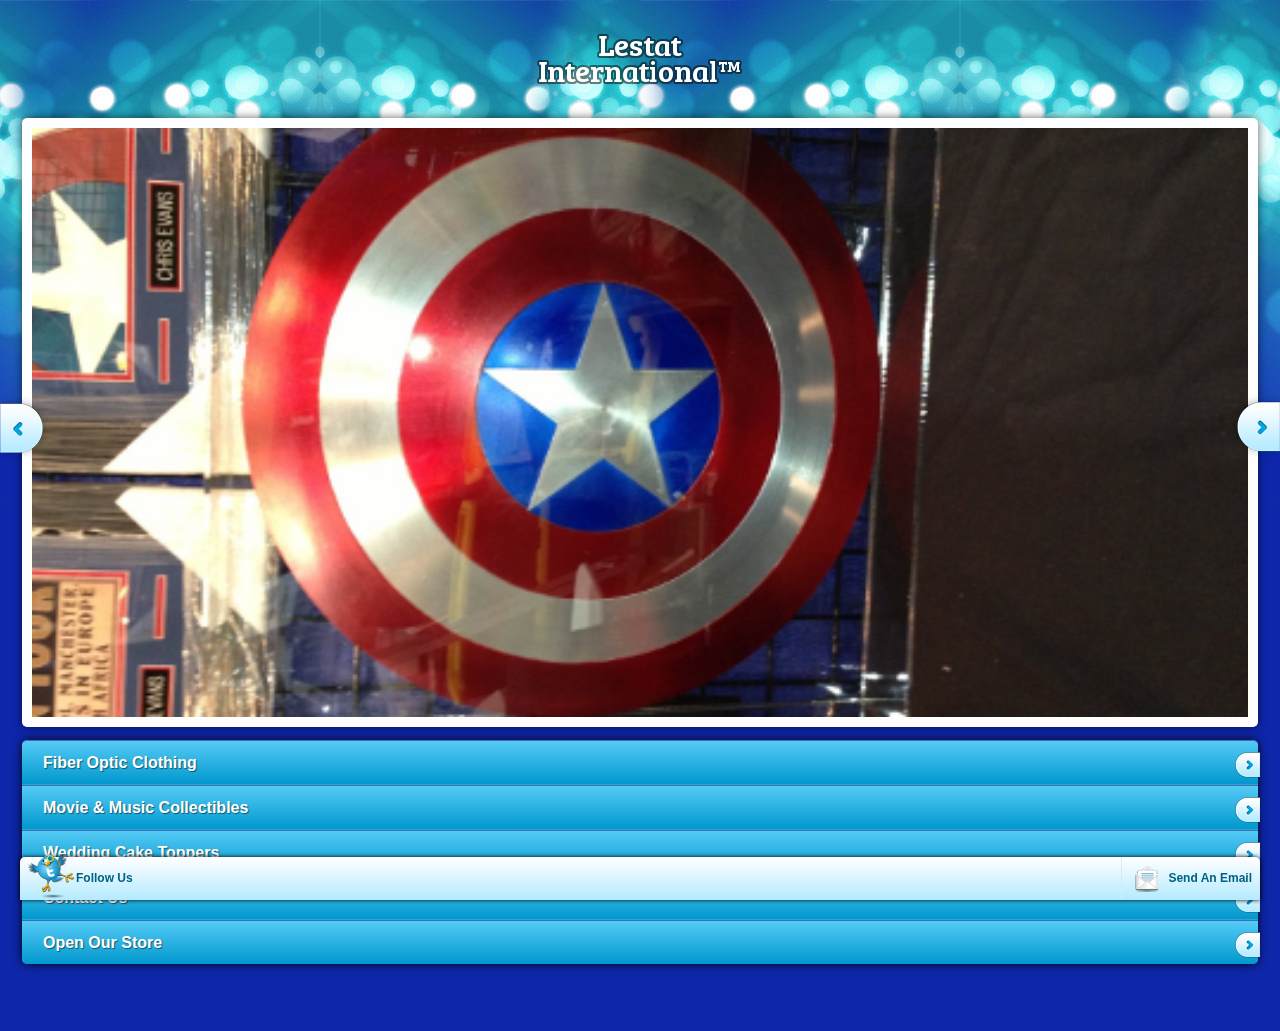
<file: index.html>
<!DOCTYPE html>
<html lang="en">
<head>
	<meta charset="utf-8" />
	<meta name="viewport" content="width=device-width, initial-scale=1, minimum-scale=1, maximum-scale=1, user-scalable=0" />
	<title>Lestat International&trade;</title>
	<link rel="shortcut icon" type="image/x-icon" href="css/images/favicon.ico" />
	<link rel="apple-touch-icon" href="icon.png">
	<link href="css/mobile.css" rel="stylesheet" />
	<link href="css/base.css" rel="stylesheet" />
	<link href="css/flexslider.css" rel="stylesheet" />
	<link href="css/blue.css" rel="stylesheet" />
	<!-- <link href="css/blue.css" rel="stylesheet" /> -->
	<!-- <link href="css/blue.css" rel="stylesheet" /> -->
	<!-- <link href="css/blue.css" rel="stylesheet" /> -->
	<!-- <link href="css/blue.css" rel="stylesheet" /> -->
	<!-- <link href="css/blue.css" rel="stylesheet" /> -->
	<!-- <link href="css/blue.css" rel="stylesheet" /> -->
	<!-- <link href="css/blue.css" rel="stylesheet" /> -->
	<!-- <link href="css/blue.css" rel="stylesheet" /> -->
	<!-- <link href="css/blue.css" rel="stylesheet" /> -->
	<!-- <link href="css/blue.css" rel="stylesheet" /> -->

	<script src="js/jquery-1.7.2.min.js"></script>
	<!--[if lt IE 9]>
		<script src="js/modernizr.custom.js"></script>
	<![endif]-->
	<script src="js/jquery.flexslider-min.js"></script>
	<script src="js/functions.js"></script>
	<script src="js/jquery.mobile-1.1.0.min.js"></script>
</head>

<body>
<div data-role="page">
	<header data-role="header">
		<h1 id="logo" class="notext"><a href="http://lestatinternational.com">Lestat International&trade;</a></h1>
	</header>
	<div data-role="content">

		<div class="slider-holder">
			<div class="slider-border">
				<div class="flexslider">
					<ul class="slides">
						<li><img src="css/images/slide1.png" alt="" /></li>
						<li><img src="css/images/slide2.png" alt="" /></li>
						<li><img src="css/images/slide3.png" alt="" /></li>
					</ul>
				</div>
			</div>
		</div>

		<nav data-role="controlgroup">
			<ul data-role="listview">
				<li><a href="fiber-optic-clothing.html"><span>Fiber Optic Clothing</span></a></li>
				<li><a href="movie-and-music-collectibles.html"><span>Movie & Music Collectibles</span></a></li>
				<li><a href="wedding-cake-toppers.html"><span>Wedding Cake Toppers</span></a></li>
				<li><a href="contact.html"><span>Contact Us</span></a></li>
				<li><a href="http://lestatinternational.com"><span>Open Our Store</span></a></li>
			</ul>
		</nav>
		
	</div><!-- /content -->
	
	<div data-role="footer" class="ui-bar">
		<div class="footer-border">
			<a href="http://twitter.com/Lestat_Intl" data-role="button" data-icon="twitter-ico" class="twitter-ico">Follow Us</a>
			<a href="mailto:sales@lestatinternational.com" data-role="button" data-icon="mail-ico" class="mail-ico">Send An Email</a>
		</div>
	</div>

</div><!-- /page -->
</body>
</html>
</file>
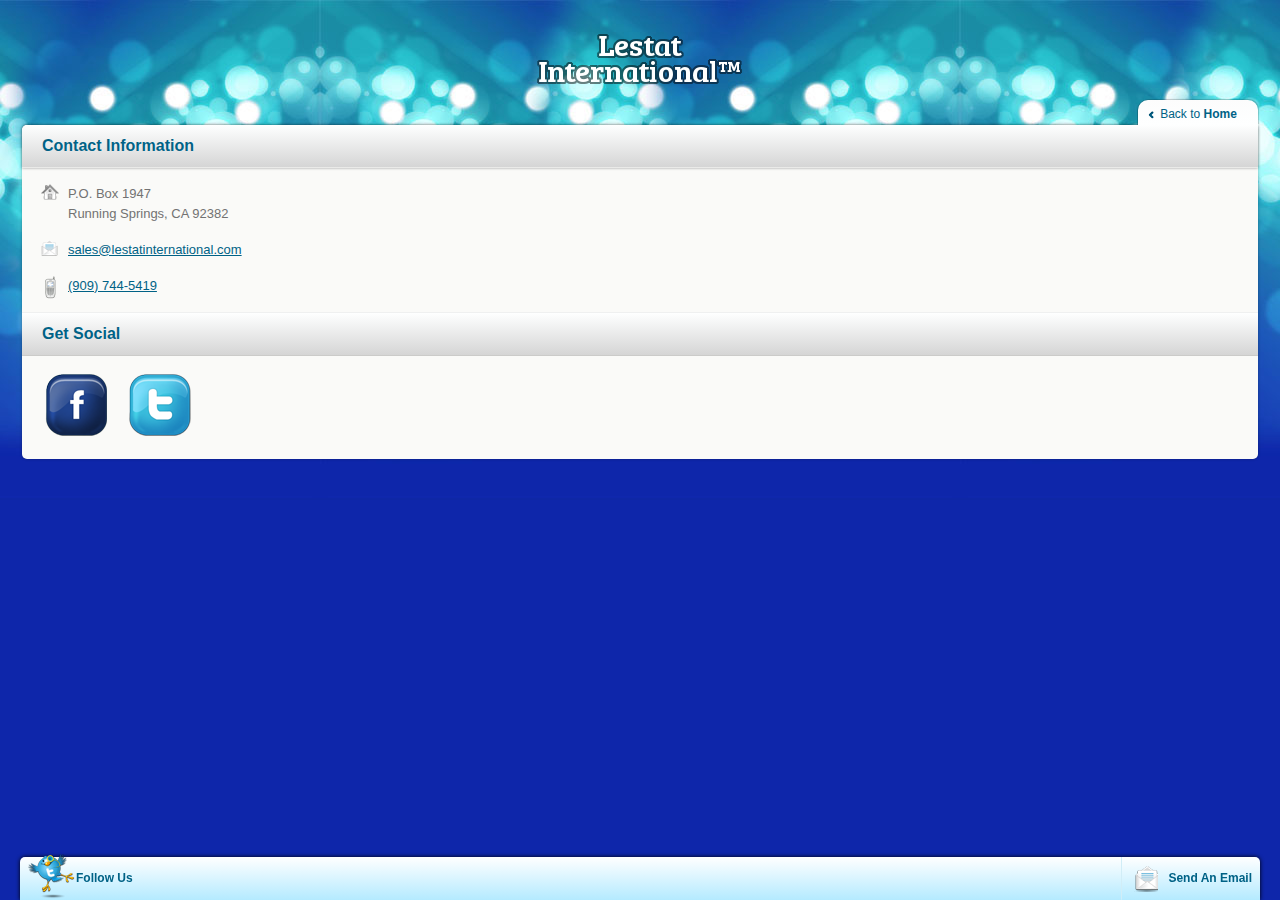
<file: contact.html>
<!DOCTYPE html>
<html lang="en">
<head>
	<meta charset="utf-8" />
	<meta name="viewport" content="width=device-width, initial-scale=1, minimum-scale=1, maximum-scale=1, user-scalable=0" />
	<title>Lestat International&trade;</title>
	<link rel="shortcut icon" type="image/x-icon" href="css/images/favicon.ico" />
	<link href="css/mobile.css" rel="stylesheet" />
	<link href="css/base.css" rel="stylesheet" />
	<link href="css/flexslider.css" rel="stylesheet" />
	<link href="css/blue.css" rel="stylesheet" />
	<!-- <link href="css/blue.css" rel="stylesheet" /> -->
	<!-- <link href="css/blue.css" rel="stylesheet" /> -->
	<!-- <link href="css/blue.css" rel="stylesheet" /> -->
	<!-- <link href="css/blue.css" rel="stylesheet" /> -->
	<!-- <link href="css/blue.css" rel="stylesheet" /> -->
	<!-- <link href="css/blue.css" rel="stylesheet" /> -->
	<!-- <link href="css/blue.css" rel="stylesheet" /> -->
	<!-- <link href="css/blue.css" rel="stylesheet" /> -->
	<!-- <link href="css/blue.css" rel="stylesheet" /> -->
	<!-- <link href="css/blue.css" rel="stylesheet" /> -->

	<script src="js/jquery-1.7.2.min.js"></script>
	<!--[if lt IE 9]>
		<script src="js/modernizr.custom.js"></script>
	<![endif]-->
	<script src="js/jquery.flexslider-min.js"></script>
	<script src="js/functions.js"></script>
	<script src="js/jquery.mobile-1.1.0.min.js"></script>
</head>

<body>
<div data-role="page">
	<header data-role="header">
		<h1 id="logo" class="notext"><a href="http://lestatinternational.com">Lestat International&trade;</a></h1>
	</header>
<div data-role="content">
	<a href="index.html" data-role="button" data-rel="back" class="back-btn"> Back to <strong>Home</strong><span class="arr-ico"></span></a>
	<div class="cl">&nbsp;</div>
	<!-- main -->
	<div class="main">

		<h3 class="page-title"><span>Contact Information</span></h3>
		<div class="contact">
			<p><span class="home-ico"></span>P.O. Box 1947<br />Running Springs, CA 92382</p>
			<p><span class="mail-ico"></span><a href="mailto:sales@lestatinternational.com">sales@lestatinternational.com</a></p>
			<p><span class="phone-ico"></span><a href="tel:9097445419">(909) 744-5419</a></p>
		</div>
		<h3><span>Get Social</span></h3>
		<div class="socials">
			<a href="http://facebook.com/LestatInternational" class="facebook-ico">facebbok</a>
			<a href="http://twitter.com/Lestat_Intl" class="twitter-ico">twitter</a>
			<div class="cl">&nbsp;</div>
		</div>
	</div>
	<!-- end of main -->	
</div><!-- /content -->

<!-- Footer -->
	
	<div data-role="footer" class="ui-bar">
		<div class="footer-border">
			<a href="http://twitter.com/Lestat_Intl" data-role="button" data-icon="twitter-ico" class="twitter-ico">Follow Us</a>
			<a href="mailto:sales@lestatinternational.com" data-role="button" data-icon="mail-ico" class="mail-ico">Send An Email</a>
		</div>
	</div>

</div><!-- /page -->
</body>
</html>
</file>
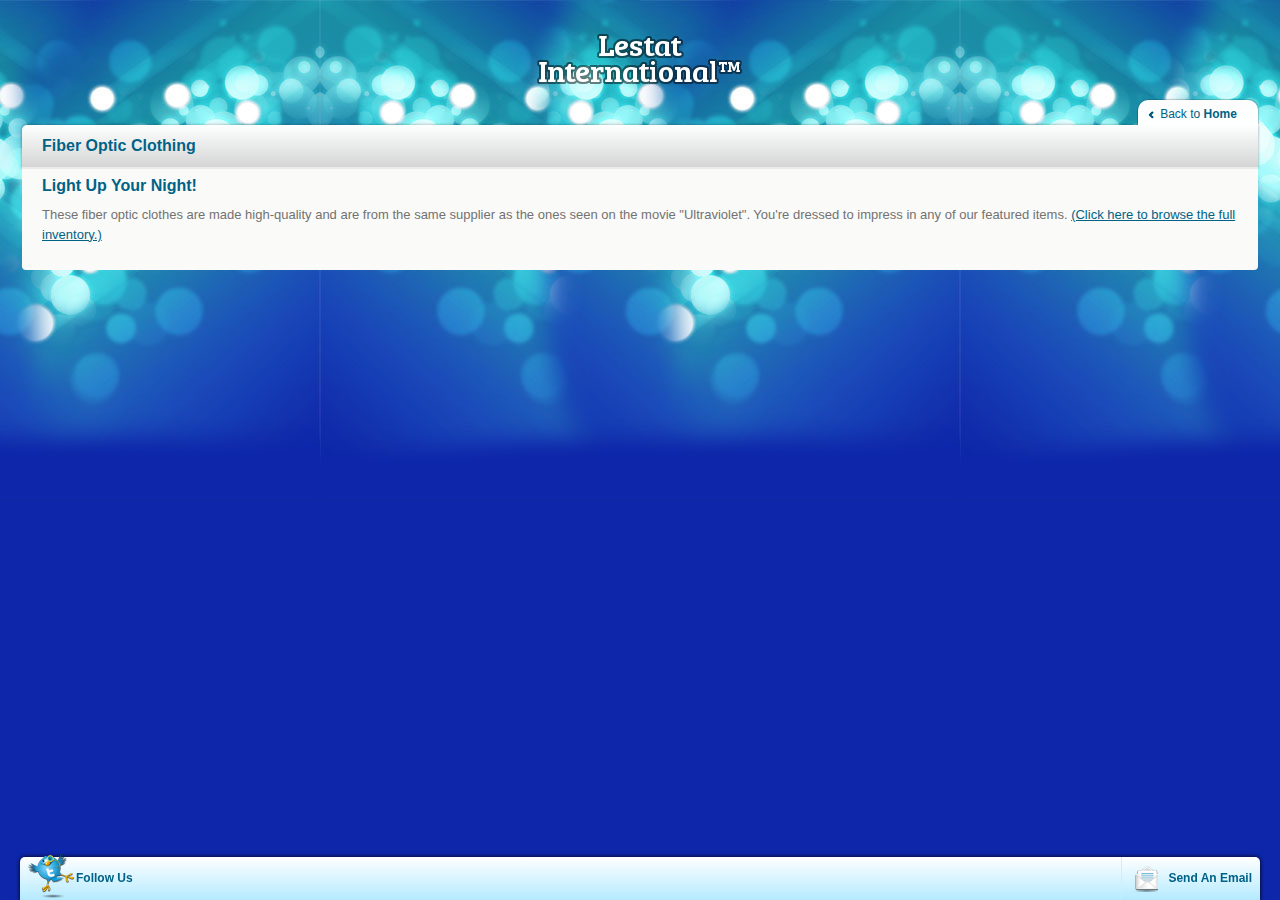
<file: fiber-optic-clothing.html>
<!DOCTYPE html>
<html lang="en">
<head>
	<meta charset="utf-8" />
	<meta name="viewport" content="width=device-width, initial-scale=1, minimum-scale=1, maximum-scale=1, user-scalable=0" />
	<title>Lestat International&trade;</title>
	<link rel="shortcut icon" type="image/x-icon" href="css/images/favicon.ico" />
	<link href="css/mobile.css" rel="stylesheet" />
	<link href="css/base.css" rel="stylesheet" />
	<link href="css/flexslider.css" rel="stylesheet" />
	<link href="css/blue.css" rel="stylesheet" />
	<!-- <link href="css/blue.css" rel="stylesheet" /> -->
	<!-- <link href="css/blue.css" rel="stylesheet" /> -->
	<!-- <link href="css/blue.css" rel="stylesheet" /> -->
	<!-- <link href="css/blue.css" rel="stylesheet" /> -->
	<!-- <link href="css/blue.css" rel="stylesheet" /> -->
	<!-- <link href="css/blue.css" rel="stylesheet" /> -->
	<!-- <link href="css/blue.css" rel="stylesheet" /> -->
	<!-- <link href="css/blue.css" rel="stylesheet" /> -->
	<!-- <link href="css/blue.css" rel="stylesheet" /> -->
	<!-- <link href="css/blue.css" rel="stylesheet" /> -->

	<script src="js/jquery-1.7.2.min.js"></script>
	<!--[if lt IE 9]>
		<script src="js/modernizr.custom.js"></script>
	<![endif]-->
	<script src="js/jquery.flexslider-min.js"></script>
	<script src="js/functions.js"></script>
	<script src="js/jquery.mobile-1.1.0.min.js"></script>
</head>

<body>
<div data-role="page">
	<header data-role="header">
		<h1 id="logo" class="notext"><a href="http://lestatinternational.com">Lestat International&trade;</a></h1>
	</header>
<div data-role="content">
	<a href="index.html" data-role="button" data-rel="back" class="back-btn"> Back to <strong>Home</strong><span class="arr-ico"></span></a>
	<div class="cl">&nbsp;</div>

	<h3 class="page-title"><span>Fiber Optic Clothing</span></h3>
	<div class="list-cnt">
		<div class="content">
			<h4>Light Up Your Night!</h4>

			<p>These fiber optic clothes are made high-quality and are from the same supplier as the ones seen on the movie "Ultraviolet". You're dressed to impress in any of our featured items. <a href="http://lestatinternational.com/product-category/really-cool-stuff/">(Click here to browse the full inventory.)</a></p>
		</div>
		
		
		
	</div>	
</div><!-- /content -->

<!-- Footer -->
	
	<div data-role="footer" class="ui-bar">
		<div class="footer-border">
			<a href="http://twitter.com/Lestat_Intl" data-role="button" data-icon="twitter-ico" class="twitter-ico">Follow Us</a>
			<a href="mailto:sales@lestatinternational.com" data-role="button" data-icon="mail-ico" class="mail-ico">Send An Email</a>
		</div>
	</div>

</div><!-- /page -->
</body>
</html>
</file>
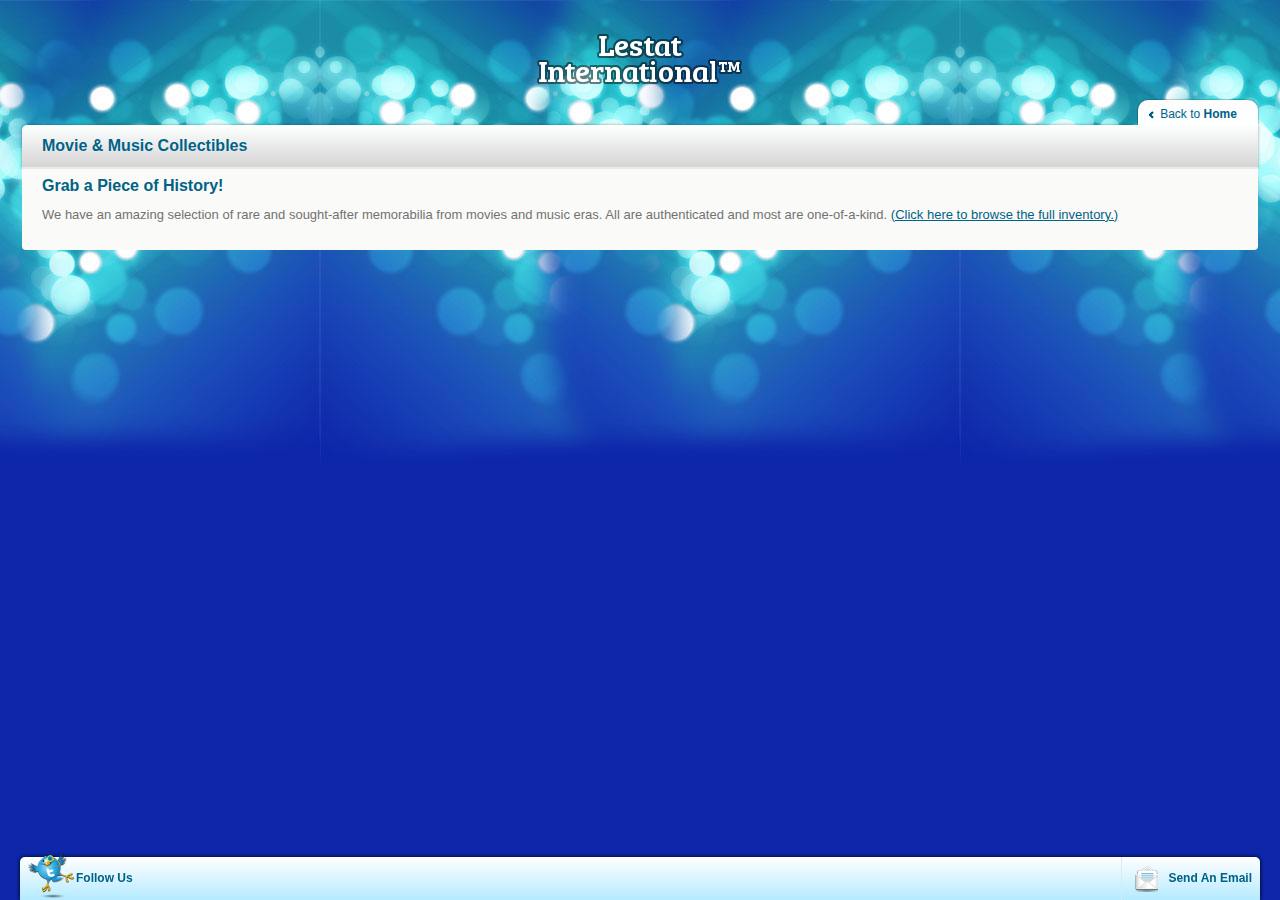
<file: movie-and-music-collectibles.html>
<!DOCTYPE html>
<html lang="en">
<head>
	<meta charset="utf-8" />
	<meta name="viewport" content="width=device-width, initial-scale=1, minimum-scale=1, maximum-scale=1, user-scalable=0" />
	<title>Lestat International&trade;</title>
	<link rel="shortcut icon" type="image/x-icon" href="css/images/favicon.ico" />
	<link href="css/mobile.css" rel="stylesheet" />
	<link href="css/base.css" rel="stylesheet" />
	<link href="css/flexslider.css" rel="stylesheet" />
	<link href="css/blue.css" rel="stylesheet" />
	<!-- <link href="css/blue.css" rel="stylesheet" /> -->
	<!-- <link href="css/blue.css" rel="stylesheet" /> -->
	<!-- <link href="css/blue.css" rel="stylesheet" /> -->
	<!-- <link href="css/blue.css" rel="stylesheet" /> -->
	<!-- <link href="css/blue.css" rel="stylesheet" /> -->
	<!-- <link href="css/blue.css" rel="stylesheet" /> -->
	<!-- <link href="css/blue.css" rel="stylesheet" /> -->
	<!-- <link href="css/blue.css" rel="stylesheet" /> -->
	<!-- <link href="css/blue.css" rel="stylesheet" /> -->
	<!-- <link href="css/blue.css" rel="stylesheet" /> -->

	<script src="js/jquery-1.7.2.min.js"></script>
	<!--[if lt IE 9]>
		<script src="js/modernizr.custom.js"></script>
	<![endif]-->
	<script src="js/jquery.flexslider-min.js"></script>
	<script src="js/functions.js"></script>
	<script src="js/jquery.mobile-1.1.0.min.js"></script>
</head>

<body>
<div data-role="page">
	<header data-role="header">
		<h1 id="logo" class="notext"><a href="http://lestatinternational.com">Lestat International&trade;</a></h1>
	</header>
<div data-role="content">
	<a href="index.html" data-role="button" data-rel="back" class="back-btn"> Back to <strong>Home</strong><span class="arr-ico"></span></a>
	<div class="cl">&nbsp;</div>

	<h3 class="page-title"><span>Movie & Music Collectibles</span></h3>
	<div class="list-cnt">
		<div class="content">
			<h4>Grab a Piece of History!</h4>

			<p>We have an amazing selection of rare and sought-after memorabilia from movies and music eras. All are authenticated and most are one-of-a-kind. <a href="http://lestatinternational.com/product-category/movie-music-and-tv-memorabilia/">(Click here to browse the full inventory.)</a></p>
		</div>
		
		
		
	</div>	
</div><!-- /content -->

<!-- Footer -->
	
	<div data-role="footer" class="ui-bar">
		<div class="footer-border">
			<a href="http://twitter.com/Lestat_Intl" data-role="button" data-icon="twitter-ico" class="twitter-ico">Follow Us</a>
			<a href="mailto:sales@lestatinternational.com" data-role="button" data-icon="mail-ico" class="mail-ico">Send An Email</a>
		</div>
	</div>

</div><!-- /page -->
</body>
</html>
</file>
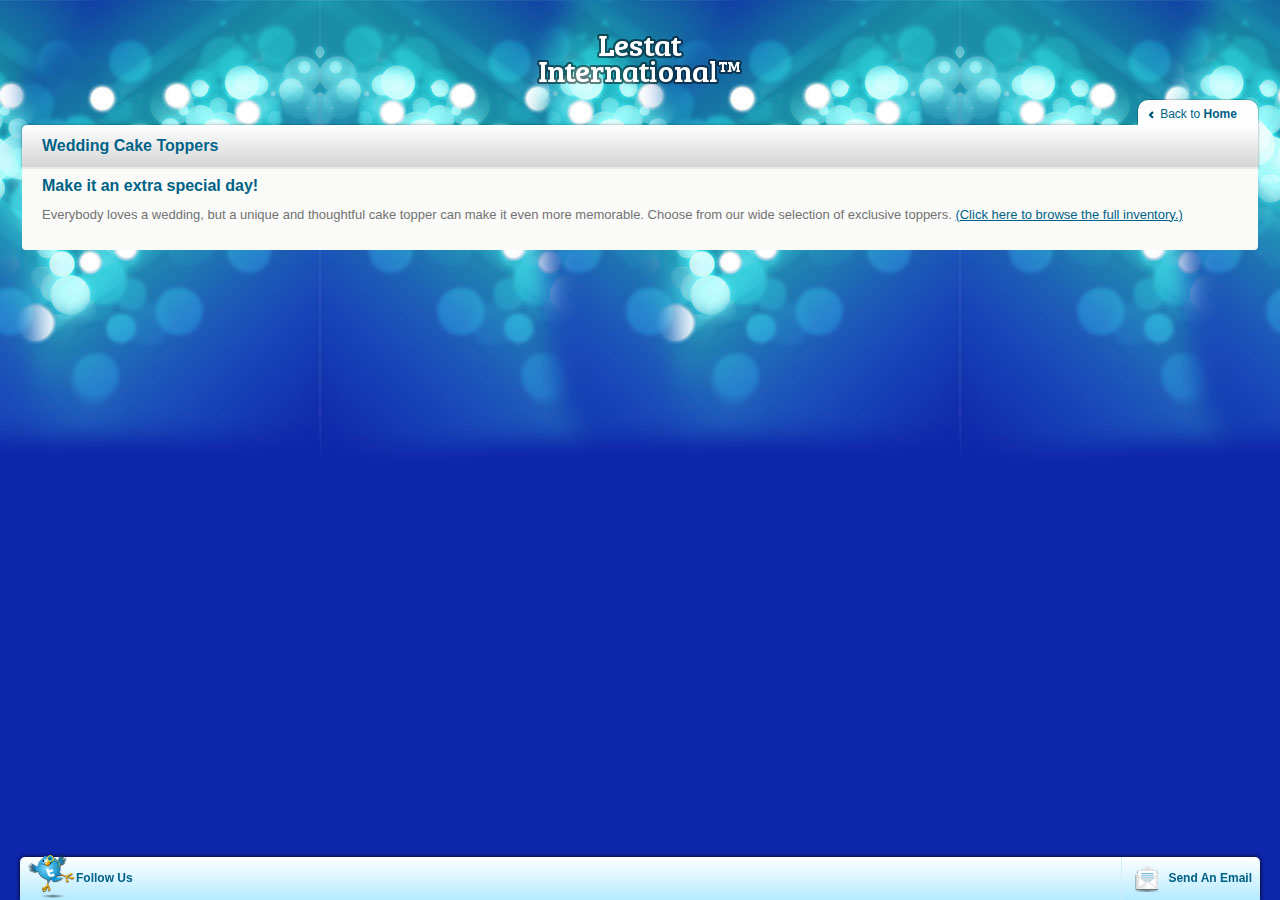
<file: wedding-cake-toppers.html>
<!DOCTYPE html>
<html lang="en">
<head>
	<meta charset="utf-8" />
	<meta name="viewport" content="width=device-width, initial-scale=1, minimum-scale=1, maximum-scale=1, user-scalable=0" />
	<title>Lestat International&trade;</title>
	<link rel="shortcut icon" type="image/x-icon" href="css/images/favicon.ico" />
	<link href="css/mobile.css" rel="stylesheet" />
	<link href="css/base.css" rel="stylesheet" />
	<link href="css/flexslider.css" rel="stylesheet" />
	<link href="css/blue.css" rel="stylesheet" />
	<!-- <link href="css/blue.css" rel="stylesheet" /> -->
	<!-- <link href="css/blue.css" rel="stylesheet" /> -->
	<!-- <link href="css/blue.css" rel="stylesheet" /> -->
	<!-- <link href="css/blue.css" rel="stylesheet" /> -->
	<!-- <link href="css/blue.css" rel="stylesheet" /> -->
	<!-- <link href="css/blue.css" rel="stylesheet" /> -->
	<!-- <link href="css/blue.css" rel="stylesheet" /> -->
	<!-- <link href="css/blue.css" rel="stylesheet" /> -->
	<!-- <link href="css/blue.css" rel="stylesheet" /> -->
	<!-- <link href="css/blue.css" rel="stylesheet" /> -->

	<script src="js/jquery-1.7.2.min.js"></script>
	<!--[if lt IE 9]>
		<script src="js/modernizr.custom.js"></script>
	<![endif]-->
	<script src="js/jquery.flexslider-min.js"></script>
	<script src="js/functions.js"></script>
	<script src="js/jquery.mobile-1.1.0.min.js"></script>
</head>

<body>
<div data-role="page">
	<header data-role="header">
		<h1 id="logo" class="notext"><a href="http://lestatinternational.com">Lestat International&trade;</a></h1>
	</header>
<div data-role="content">
	<a href="index.html" data-role="button" data-rel="back" class="back-btn"> Back to <strong>Home</strong><span class="arr-ico"></span></a>
	<div class="cl">&nbsp;</div>

	<h3 class="page-title"><span>Wedding Cake Toppers</span></h3>
	<div class="list-cnt">
		<div class="content">
			<h4>Make it an extra special day!</h4>

			<p>Everybody loves a wedding, but a unique and thoughtful cake topper can make it even more memorable. Choose from our wide selection of exclusive toppers. <a href="http://lestatinternational.com/product-category/wedding-supplies/">(Click here to browse the full inventory.)</a></p>
		</div>
		
		
		
	</div>	
</div><!-- /content -->

<!-- Footer -->
	
	<div data-role="footer" class="ui-bar">
		<div class="footer-border">
			<a href="http://twitter.com/Lestat_Intl" data-role="button" data-icon="twitter-ico" class="twitter-ico">Follow Us</a>
			<a href="mailto:sales@lestatinternational.com" data-role="button" data-icon="mail-ico" class="mail-ico">Send An Email</a>
		</div>
	</div>

</div><!-- /page -->
</body>
</html>
</file>
<file: css/base.css>
* { margin: 0; padding: 0; outline: 0; }

.cl { font-size:0; line-height:0; clear:both; display:block; height:0; }

body { font-family: arial, helvetica, serif; font-size: 13px;  }

.ui-icon-loading {
	background: url(images/ajax-loader.gif);
	background-size: 46px 46px;
}

article, aside, details, footer, header, menu, nav, section { display: block; }

a { color: #3388db; }

h3 { padding: 12px 20px; border-bottom: 1px solid #cbcbc9; border-top: 1px solid #eff0f0; 
	background: rgb(254,255,255); /* Old browsers */
	/* IE9 SVG, needs conditional override of 'filter' to 'none' */
	background: -moz-linear-gradient(top, rgba(254,255,255,1) 0%, rgba(213,213,213,1) 100%); /* FF3.6+ */
	background: -webkit-gradient(linear, left top, left bottom, color-stop(0%,rgba(254,255,255,1)), color-stop(100%,rgba(213,213,213,1))); /* Chrome,Safari4+ */
	background: -webkit-linear-gradient(top, rgba(254,255,255,1) 0%,rgba(213,213,213,1) 100%); /* Chrome10+,Safari5.1+ */
	background: -o-linear-gradient(top, rgba(254,255,255,1) 0%,rgba(213,213,213,1) 100%); /* Opera 11.10+ */
	background: linear-gradient(to bottom, rgba(254,255,255,1) 0%,rgba(213,213,213,1) 100%); /* W3C */ 
}

.ui-content h3.page-title { padding: 12px 20px; border-bottom: 1px solid transparent; border-top: 0;  border-radius: 5px 0 0 0; -moz-border-radius: 5px 0 0 0; -webkit-border-radius: 5px 0 0 0; -o-border-radius: 5px 0 0 0;}

.ui-page { background: #669b16 url(images/default/bg.jpg) repeat-x center 0; }
.ui-content { padding: 0px 22px 60px; position: relative; z-index: 10; }

#logo { width: 210px; font-size: 0; line-height: 0; padding: 24px 22px 0px; margin: auto; }
#logo a { height: 69px; background-repeat: no-repeat; display: block; text-indent: -4000px; }

/* back-button */
.ui-content a.back-btn { float: right; padding: 0 0 0 0; position: relative; z-index: 100; display: block; text-decoration: none; position: relative; margin-bottom: 0;  margin-right: 0px;  
	border-radius: 10px 10px 0 0; -moz-border-radius: 10px 10px 0 0; -webkit-border-radius: 10px 10px 0 0; -o-border-radius: 10px 10px 0 0; 
}

.ui-content a.back-btn .ui-btn-inner { padding: 0 10px 0 0; }
.arr-ico { background-repeat: no-repeat;  background-position: -121px -40px; width: 7px; height: 8px; position: absolute; top: 11px; left: 10px; display: block; z-index: 160; }
.ui-content a.back-btn .ui-btn-text { position: relative; z-index: 1 !important; display: block; font-size: 12px ; padding: 7px 10px 4px 21px; width: 79px; }
/* end back-button */

/* slider */
.slider-holder { padding: 10px;  margin: 25px auto 0px auto; position: relative; min-height: 124px !important; z-index: 1; margin-bottom: 13px; border-radius: 5px; -moz-border-radius: 5px; -webkit-border-radius: 5px; -o-border-radius: 5px; position: relative !important; } 
.flexslider {   margin: 0 0 0 0 ; position: relative; z-index: 2; min-height: 124px !important;}
.flexslider ul.slides { list-style: none; list-style-position: outside; position: relative; z-index: 2; padding: 0 0 0 0 !important;  }
.flexslider ul.slides li { min-width: 256px; float: left; }
.flexslider ul.slides li img { width: 100%; display: block; position: relative; min-width: 256px; min-height: 124px; }

.flex-direction-nav { padding: 0 0 0 0 !important; position: absolute; z-index: 100; top: 50%; left:  0; width:  100%; margin-top: -10px; }
.flex-direction-nav li a { background-repeat: no-repeat; background-position: 0 0 ; width: 59px; height: 66px !important;
	position: absolute; top: 50%; margin-top: -30px; z-index: 10000; font-size: 0; line-height: 0; text-indent: -4000px; 
}
.flex-direction-nav li a.prev { left: -30px; }
.flex-direction-nav li a.next { right: -22px; }
/* end slider */

.ui-content .ui-listview { margin: 0 auto; padding: 0 0 0 0 !important; }
.ui-content .ui-listview { font-weight: bold; font-size: 16px;  border-radius: 5px; -moz-border-radius: 5px; -webkit-border-radius: 5px; -o-border-radius: 5px; position: relative; display: block; }
.ui-content .ui-listview li a { display: block !important; padding-right: 0 !important; text-decoration: none; padding: 13px 0 12px 21px !important;   }

.ui-content .ui-corner-all ul li:first-child a { border-radius: 5px 5px 0px 0px; -moz-border-radius: 5px 5px 0px 0px; -webkit-border-radius: 5px 5px 0px 0px; -o-border-radius: 5px 5px 0px 0px; }
.ui-content .ui-corner-all ul li:last-child a { border-radius: 0px 0px 5px 5px; -moz-border-radius: 0px 0px 5px 5px; -webkit-border-radius: 0px 0px 5px 5px; -o-border-radius: 0px 0px 5px 5px; }
.ui-content .ui-icon { background-position: -60px -10px; background-repeat: no-repeat;  display: block  !important; width: 25px !important; height: 27px !important; z-index: 10; right: -2px; top: 20px !important;  }
.ui-content .ui-corner-all ul li:first-child  { border-top: 0  !important; }
.ui-content .ui-listview li a { display: block; border-bottom: 1px solid #bababa;  }

/* footer */
.ui-footer {  position: fixed; box-sizing: border-box; -moz-box-sizing:border-box; -webkit-box-sizing:border-box; bottom: 0px;  z-index: 100; left: 20px; right: 20px; bottom: 0px !important; overflow: visible !important; 
	height: 43px !important; font-size: 12px !important; padding-top: 0px !important; padding-bottom: 0  !important;
	border-radius: 5px 5px 0 0; -moz-border-radius: 5px 5px 0 0; -webkit-border-radius: 5px 5px 0 0; -o-border-radius: 5px 5px 0 0; 
}

.ui-footer a {  font-weight: bold !important; text-decoration: none; display: block; line-height: 43px; padding-right: 15px;  }
.ui-bar { padding: 0 8px !important; }
.ui-footer .ui-btn-text { font-size: 12px !important; padding-left: 26px; padding-right: 0 !important; }
.ui-footer .ui-btn-inner { margin: 0 12px !important; padding: 0 !important; overflow: visible !important; margin-right: 0 !important; float: left; }
.ui-footer .ui-icon-twitter-ico { background-repeat: no-repeat; background-position: 0px -65px; width: 48px !important; height: 45px  !important; display: block; top: 6px!important; left: -23px !important; z-index: 500; }
.ui-footer .ui-icon-mail-ico { background-repeat: no-repeat; background-position: -47px -63px; width: 24px; height: 26px; display: block; top: 18px !important; left: -8px !important; z-index: 200; }
.ui-footer .mail-ico { float: right; background-repeat: no-repeat; background-position: -215px -40px; padding-right: 0; padding-left: 10px;  }
.ui-footer .twitter-ico { padding-left: 10px; padding-right: 10px !important; }
/* end footer */

/* services */
.ui-content .content { padding-bottom: 15px !important; }
.ui-content .content p { padding-bottom: 10px; }
.ui-content .content h4 { padding-bottom: 8px; }
.ui-content ul.list-item,
.ui-content .content { list-style: none; list-style-position: outside; background-color: #fafaf8; padding: 8px 15px 0 20px; border-top: 1px solid #eaeae8;
border-radius: 0 0 4px 4px; -moz-border-radius: 0 0 4px 4px; -webkit-border-radius: 0 0 4px 4px; -o-border-radius: 0 0 4px 4px;}
.ui-content ul li h4,
.ui-content .content h4 { font-size: 16px; padding-bottom: 10px; color: #333333; }
.ui-content ul.list-titem p { font-size: 13px;  }
.ui-content p { line-height: 20px; padding-bottom: 0; color: #727272; }
.ui-content ul.list-item li { padding-bottom: 20px; }
.ui-content ul.list-item li a { color: #727272; font-size: 13px;  text-decoration: none; }
.ui-content ul.list-item li a:hover { text-decoration: none; color: #000;  }
/* end of services */

/* projects page */
.project-slider { margin-top: 0;  border-radius: 5px 0px 5px  5px; -moz-border-radius: 5px 0px 5px  5px; -webkit-border-radius: 5px 0px 5px  5px; -o-border-radius: 5px 0px 5px  5px; }
.project-slider p { padding-top: 12px; }
.ui-content .project-slider ul.projects-item { padding: 0 0 0 0 !important; }
.ui-content .project-slider ul.projects-item li { padding: 0 0 0 0 !important; }
.ui-content .project-slider ul.projects-item li .cnt { bottom: 0; }

.ui-content ul.projects-item { border-top: 0  !important;  border-radius: 5px 0 5px 5px; -moz-border-radius: 5px 0 5px 5px; -webkit-border-radius: 5px 0 5px 5px; -o-border-radius: 5px 0 5px 5px; padding: 10px; }
.ui-content ul.projects-item li { position: relative; padding-bottom: 12px; }
.ui-content ul.projects-item li img { width: 100%; height: auto !important; }
.ui-content ul.projects-item li .cnt { position: absolute; bottom: 15px; left: 0; width: 100%; height: 31px; line-height: 31px; background-position: 0 0; background-repeat: repeat; }
.ui-content ul.projects-item li .cnt h4 { font-size: 14px; padding: 0 40px 0 11px; }
.ui-content ul.projects-item li .cnt h4 a { text-decoration: none; display: block;  }

.ui-content ul.projects-item li .cnt span.zoom-ico { position: absolute; top: -3px; right: 0; background-position: -63px -64px; background-repeat: no-repeat; display: block; width: 30px; height: 27px; }
/* end of projects page */

/* contact page */
.main { border-radius: 5px; -moz-border-radius: 5px; -webkit-border-radius: 5px; -o-border-radius: 5px; }
.contact { padding: 16px 10px 0 19px; }
.contact p { padding-left: 27px; position: relative; padding-bottom: 16px; }
.contact p span { position: absolute; top: 0; left: 0; background-position: 0 0; background-repeat: no-repeat; font-size: 0; line-height: 0; text-indent: -4000px; }

.contact p span.home-ico { width: 18px; height: 16px; background-position: -73px -65px; }
.contact p span.mail-ico { width: 17px; height: 17px; background-position: -91px -65px; }
.contact p span.phone-ico { width: 13px; height: 24px; background-position: -108px -65px; left: 4px; }

.socials { padding: 18px 0 22px 0; }
.socials a { width: 63px; height: 63px; float: left; background-repeat: no-repeat; background-position: 0 0; font-size: 0; line-height: 0; text-indent: -4000px; margin-left: 22px;  }
.socials a.in-ico { background-position: 0px 0px; }
.socials a.facebook-ico { background-position: -84px 0px; }
.socials a.twitter-ico { background-position: -170px 0px; }
/* end of  contact page */
</file>
<file: css/blue.css>
/* blue */
.ui-page { background: #0e26aa url(images/blue/body.jpg) repeat-x center 0; }
a { color: #006286; }
h3 { color: #006286; text-shadow: rgba(255,255,255,0.8) 0px 0px 1px; font-size: 16px;  }

/* slider */
.slider-holder { background-color: #fefefe; box-shadow: 0px 0px 10px rgba(0,0,0,0.6); -moz-box-shadow: 0px 0px 10px rgba(0,0,0,0.6); -webkit-box-shadow: 0px 0px 10px rgba(0,0,0,0.6); -o-box-shadow: 0px 0px 10px rgba(0,0,0,0.6); } 
.flex-direction-nav li a { background-image: url(images/blue/page.png); }
.flex-direction-nav li a.next { background-position: 0 -65px !important; }
/* end slider */

/* back-button */
.ui-content a.back-btn {  color: #006286; 
	background: rgb(252,252,252); 
	background: -moz-linear-gradient(top, rgba(252,252,252,1) 0%, rgba(254,255,255,1) 100%); /* FF3.6+ */
	background: -webkit-gradient(linear, left top, left bottom, color-stop(0%,rgba(252,252,252,1)), color-stop(100%,rgba(254,255,255,1))); /* Chrome,Safari4+ */
	background: -webkit-linear-gradient(top, rgba(252,252,252,1) 0%,rgba(254,255,255,1) 100%); /* Chrome10+,Safari5.1+ */
	background: -o-linear-gradient(top, rgba(252,252,252,1) 0%,rgba(254,255,255,1) 100%); /* Opera 11.10+ */
	background: -ms-linear-gradient(top, rgba(252,252,252,1) 0%,rgba(254,255,255,1) 100%); /* IE10+ */
	background: linear-gradient(to bottom, rgba(252,252,252,1) 0%,rgba(254,255,255,1) 100%); /* W3C */
	filter: progid:DXImageTransform.Microsoft.gradient( startColorstr='#fcfcfc', endColorstr='#feffff',GradientType=0 ); /* IE6-8 */

	box-shadow: 0px 0px 0px rgba(0,0,0,0.3) , 1px -1px 1px rgba(0,0,0,0.2) , -1px 0px 0px rgba(0,0,0,0.2); -moz-box-shadow: 0px 0px 0px rgba(0,0,0,0.3) , 1px -1px 1px rgba(0,0,0,0.2) , -1px 0px 0px rgba(0,0,0,0.2); 
	-webkit-box-shadow: 0px 0px 0px rgba(0,0,0,0.3) , 1px -1px 1px rgba(0,0,0,0.2) , -1px 0px 0px rgba(0,0,0,0.2); -o-box-shadow: 0px 0px 0px rgba(0,0,0,0.3) , 1px -1px 1px rgba(0,0,0,0.2) , -1px 0px 0px rgba(0,0,0,0.2); 
}

.arr-ico { background-image: url(images/blue/page.png); }
/* end back-button */

.ui-content h3.page-title { border-color: #eaeae8;
	box-shadow: 0px 0px 3px rgba(0,0,0,0.4); -moz-box-shadow: 0px 0px 3px rgba(0,0,0,0.4); -webkit-box-shadow: 0px 0px 3px rgba(0,0,0,0.4); -o-box-shadow: 0px 0px 3px rgba(0,0,0,0.4); 
	background: rgb(254,255,255); /* Old browsers */
	/* IE9 SVG, needs conditional override of 'filter' to 'none' */
	background: -moz-linear-gradient(top, rgba(254,255,255,1) 0%, rgba(213,213,213,1) 100%); /* FF3.6+ */
	background: -webkit-gradient(linear, left top, left bottom, color-stop(0%,rgba(254,255,255,1)), color-stop(100%,rgba(213,213,213,1))); /* Chrome,Safari4+ */
	background: -webkit-linear-gradient(top, rgba(254,255,255,1) 0%,rgba(213,213,213,1) 100%); /* Chrome10+,Safari5.1+ */
	background: -o-linear-gradient(top, rgba(254,255,255,1) 0%,rgba(213,213,213,1) 100%); /* Opera 11.10+ */
	background: linear-gradient(to bottom, rgba(254,255,255,1) 0%,rgba(213,213,213,1) 100%); /* W3C */ 
}

#logo a { background-image: url(images/blue/logo.png); }

.ui-content .ui-corner-all ul li:last-child:hover { border-bottom:none !important; }
.ui-content .ui-corner-all ul li:last-child { border: 0 !important; }
.ui-content .ui-corner-all ul li:hover { border-bottom: 1px solid #26a7d5 !important; }  
.ui-content .ui-listview { background-color: #26a7d5 !important;  box-shadow: 0px 0px 10px rgba(0,0,0,0.9); -moz-box-shadow: 0px 0px 10px rgba(0,0,0,0.9); -webkit-box-shadow: 0px 0px 10px rgba(0,0,0,0.9); -o-box-shadow: 0px 0px 10px rgba(0,0,0,0.9);  }
.ui-content .ui-listview li { border-top: #26a7d5; border-bottom: 1px solid #26a7d5 !important; text-shadow: rgba(255,255,255,0.8) 0px 0px 1px; }
.ui-content .ui-listview li a { border-bottom: 0; color: #fff; border-top: 1px solid #406fac;  text-shadow: rgba(0,0,0,0.5) 1px 1px 1px;
	background: rgb(85,203,246); 
	background: -moz-linear-gradient(top, rgba(85,203,246,1) 0%, rgba(1,152,206,1) 100%); /* FF3.6+ */
	background: -webkit-gradient(linear, left top, left bottom, color-stop(0%,rgba(85,203,246,1)), color-stop(100%,rgba(1,152,206,1))); /* Chrome,Safari4+ */
	background: -webkit-linear-gradient(top, rgba(85,203,246,1) 0%,rgba(1,152,206,1) 100%); /* Chrome10+,Safari5.1+ */
	background: -o-linear-gradient(top, rgba(85,203,246,1) 0%,rgba(1,152,206,1) 100%); /* Opera 11.10+ */
	background: linear-gradient(to bottom, rgba(85,203,246,1) 0%,rgba(1,152,206,1) 100%); /* W3C */ 
}

.ui-content .ui-listview li a:hover {
	border-top: 1px solid #406fac; 
	background: rgb(1,152,206);
	background: -moz-linear-gradient(top, rgba(1,152,206,1) 0%, rgba(85,203,246,1) 100%); /* FF3.6+ */
	background: -webkit-gradient(linear, left top, left bottom, color-stop(0%,rgba(1,152,206,1)), color-stop(100%,rgba(85,203,246,1))); /* Chrome,Safari4+ */
	background: -webkit-linear-gradient(top, rgba(1,152,206,1) 0%,rgba(85,203,246,1) 100%); /* Chrome10+,Safari5.1+ */
	background: -o-linear-gradient(top, rgba(1,152,206,1) 0%,rgba(85,203,246,1) 100%); /* Opera 11.10+ */
	background: linear-gradient(to bottom, rgba(1,152,206,1) 0%,rgba(85,203,246,1) 100%); /* W3C */
}

.ui-content .ui-icon { background-image: url(images/blue/page.png); }

/* footer */
.ui-footer { box-shadow: 0px 0px 4px rgba(0,0,0,0.3); -moz-box-shadow: 0px 0px 4px rgba(0,0,00); -webkit-box-shadow: 0px 0px 4px rgba(0,0,00); -o-box-shadow: 0px 0px 4px rgba(0,0,00); 
	background: rgb(255,255,255); /* Old browsers */
	background: -moz-linear-gradient(top, rgba(255,255,255,1) 0%, rgba(180,234,255,1) 100%); /* FF3.6+ */
	background: -webkit-gradient(linear, left top, left bottom, color-stop(0%,rgba(255,255,255,1)), color-stop(100%,rgba(180,234,255,1))); /* Chrome,Safari4+ */
	background: -webkit-linear-gradient(top, rgba(255,255,255,1) 0%,rgba(180,234,255,1) 100%); /* Chrome10+,Safari5.1+ */
	background: -o-linear-gradient(top, rgba(255,255,255,1) 0%,rgba(180,234,255,1) 100%); /* Opera 11.10+ */
	background: linear-gradient(to bottom, rgba(255,255,255,1) 0%,rgba(180,234,255,1) 100%); /* W3C */
}

.ui-footer a { color: #006286; }
.ui-footer a:hover { color: #013649; }
.ui-footer .twitter-ico { padding-left: 10px; }
.ui-footer .ui-icon-twitter-ico { background-image: url(images/icos.png); }
.ui-footer .ui-icon-mail-ico { background-image: url(images/icos.png); }
.ui-footer .mail-ico { float: right; background-image: url(images/blue/page.png); }
/* end footer */

/* services */
.ui-content p { color: #727272; }
.ui-content ul li h4,
.ui-content .content h4  { color: #006286; }
.ui-content ul.list-item { background-color: #fafaf8; border-top: 1px solid #eaeae8; }
.ui-content ul.list-item li a { color: #727272; }
.ui-content ul.list-item li a:hover { color: #000;  }
/* end of services */

/* projects page */
.ui-content ul.projects-item { box-shadow: 0px 0px 2px rgba(0,0,0,0.3) ; -moz-box-shadow: 0px 0px 2px rgba(0,0,0,0.3) ; -webkit-box-shadow: 0px 0px 2px rgba(0,0,0,0.3) ; -o-box-shadow: 0px 0px 2px rgba(0,0,0,0.3) ;  }
.ui-content ul.projects-item li .cnt { background-image: url(images/blue/cnt-bg.png); }
.ui-content ul.projects-item li .cnt h4 { color: #fff; text-shadow: rgba(0,0,0,0.9) 0px 0px 1px; }
.ui-content ul.projects-item li .cnt h4 a { color: #fff; }
.ui-content ul.projects-item li .cnt span.zoom-ico { background-image: url(images/blue/page.png); }
/* end of projects page */

/* contact page */
.main { background-color: #fafaf8; box-shadow: 0px 0px 3px rgba(0,0,0,0.3) ; -moz-box-shadow: 0px 0px 3px rgba(0,0,0,0.3) ; -webkit-box-shadow: 0px 0px 3px rgba(0,0,0,0.3) ; -o-box-shadow: 0px 0px 3px rgba(0,0,0,0.3) ; }
.contact p span { background-image: url(images/icos.png); }
.socials a { background-image: url(images/icos.png); }
.socials a.in-ico { background-position: 0px 0px; }
.socials a.facebook-ico { background-position: -84px 0px; }
.socials a.twitter-ico { background-position: -170px 0px; }
/* end of  contact page */

@media only screen and (-webkit-min-device-pixel-ratio: 1.5), only screen and (min--moz-device-pixel-ratio: 1.5), only screen and (min-resolution: 240dpi) { 
	.ui-page { background: #0e26aa url(images/blue/body@2x.jpg) repeat-x center 0; -webkit-background-size: 640px 500px; -moz-background-size: 640px 500px; background-size: 640px 500px; }
	.contact p span,
	.ui-footer a .ui-icon-twitter-ico,
	.ui-footer a .ui-icon-mail-ico,
	.socials a { background-image: url(images/icos@2x.png); -webkit-background-size: 232px 111px; -moz-background-size: 232px 111px; background-size: 232px 111px; }
	#logo a { background-image: url(images/blue/logo2x.png); -webkit-background-size: 210px 69px; -moz-background-size: 210px 69px; background-size: 210px 69px; }
	.flex-direction-nav li a,
	.ui-content ul.projects-item li .cnt span.zoom-ico,
	.arr-ico,
	.ui-footer .mail-ico,
	.ui-content .ui-icon { background-image: url(images/blue/page@2x.png); -webkit-background-size: 260px 134px; -moz-background-size: 260px 134px; background-size: 260px 134px; }
	.ui-content ul.projects-item li .cnt { background-image: url(images/blue/cnt-bg.png); -webkit-background-size: 260px 134px; -moz-background-size: 260px 134px; background-size: 260px 134px; }
}
</file>
<file: css/mobile.css>
/*! jQuery Mobile v1.1.1 1981b3f5ec22675ae47df8f0bdf9622e7780e90e jquerymobile.com | jquery.org/license */
.ui-mobile,.ui-mobile body{height:99.9%}.ui-mobile fieldset,.ui-page{padding:0;margin:0}.ui-mobile a img,.ui-mobile fieldset{border-width:0}.ui-mobile-viewport{margin:0;overflow-x:visible;-webkit-text-size-adjust:none;-ms-text-size-adjust:none;-webkit-tap-highlight-color:rgba(0,0,0,0)}body.ui-mobile-viewport,div.ui-mobile-viewport{overflow-x:hidden}.ui-mobile [data-role=page],.ui-mobile [data-role=dialog],.ui-page{top:0;left:0;width:100%;min-height:100%;position:absolute;display:none;border:0}.ui-mobile .ui-page-active{display:block;overflow:visible}.ui-page{outline:0}@media screen and (orientation:portrait){.ui-mobile,.ui-mobile .ui-page{min-height:420px}}@media screen and (orientation:landscape){.ui-mobile,.ui-mobile .ui-page{min-height:300px}}.ui-loading .ui-loader{display:block}.ui-loader{display:none;z-index:9999999;position:fixed;top:50%;left:50%;border:0}.ui-loader-default{background:0;opacity:.18;width:46px;height:46px;margin-left:-23px;margin-top:-23px}.ui-loader-verbose{width:200px;opacity:.88;box-shadow:0 1px 1px -1px #fff;height:auto;margin-left:-110px;margin-top:-43px;padding:10px}.ui-loader-default h1{font-size:0;width:0;height:0;overflow:hidden}.ui-loader-verbose h1{font-size:16px;margin:0;text-align:center}.ui-loader .ui-icon{background-color:#000;display:block;margin:0;width:44px;height:44px;padding:1px;-webkit-border-radius:36px;-moz-border-radius:36px;border-radius:36px}.ui-loader-verbose .ui-icon{margin:0 auto 10px;opacity:.75}.ui-loader-textonly{padding:15px;margin-left:-115px}.ui-loader-textonly .ui-icon{display:none}.ui-loader-fakefix{position:absolute}.ui-mobile-rendering>*{visibility:hidden}.ui-bar,.ui-body{position:relative;padding:.4em 15px;overflow:hidden;display:block;clear:both}.ui-bar{font-size:16px;margin:0}.ui-bar h1,.ui-bar h2,.ui-bar h3,.ui-bar h4,.ui-bar h5,.ui-bar h6{margin:0;padding:0;font-size:16px;display:inline-block}.ui-header,.ui-footer{position:relative;border-left-width:0;border-right-width:0;zoom:1}.ui-header .ui-btn-left,.ui-header .ui-btn-right,.ui-footer .ui-btn-left,.ui-footer .ui-btn-right{position:absolute;top:3px}.ui-header .ui-btn-left,.ui-footer .ui-btn-left{left:5px}.ui-header .ui-btn-right,.ui-footer .ui-btn-right{right:5px}.ui-footer .ui-btn-icon-notext,.ui-header .ui-btn-icon-notext{top:6px}.ui-header .ui-title,.ui-footer .ui-title{min-height:1.1em;text-align:center;font-size:16px;display:block;margin:.6em 30% .8em;padding:0;text-overflow:ellipsis;overflow:hidden;white-space:nowrap;outline:0!important}.ui-footer .ui-title{margin:.6em 15px .8em}.ui-content{border-width:0;overflow:visible;overflow-x:hidden;padding:15px}.ui-icon{width:18px;height:18px}.ui-nojs{position:absolute;left:-9999px}.ui-hide-label label.ui-input-text,.ui-hide-label label.ui-select,.ui-hide-label label.ui-slider,.ui-hide-label label.ui-submit,.ui-hide-label .ui-controlgroup-label,.ui-hidden-accessible{position:absolute!important;left:-9999px;clip:rect(1px 1px 1px 1px);clip:rect(1px,1px,1px,1px)}.ui-mobile-viewport-transitioning,.ui-mobile-viewport-transitioning .ui-page{width:100%;height:100%;overflow:hidden;-webkit-box-sizing:border-box;-moz-box-sizing:border-box;box-sizing:border-box}.in{-webkit-animation-timing-function:ease-out;-webkit-animation-duration:350ms;-moz-animation-timing-function:ease-out;-moz-animation-duration:350ms}.out{-webkit-animation-timing-function:ease-in;-webkit-animation-duration:225ms;-moz-animation-timing-function:ease-in;-moz-animation-duration:225}@-webkit-keyframes fadein{from{opacity:0}to{opacity:1}}@-moz-keyframes fadein{from{opacity:0}to{opacity:1}}@-webkit-keyframes fadeout{from{opacity:1}to{opacity:0}}@-moz-keyframes fadeout{from{opacity:1}to{opacity:0}}.fade.out{opacity:0;-webkit-animation-duration:125ms;-webkit-animation-name:fadeout;-moz-animation-duration:125ms;-moz-animation-name:fadeout}.fade.in{opacity:1;-webkit-animation-duration:225ms;-webkit-animation-name:fadein;-moz-animation-duration:225ms;-moz-animation-name:fadein}.pop{-webkit-transform-origin:50% 50%;-moz-transform-origin:50% 50%}.pop.in{-webkit-transform:scale(1);-moz-transform:scale(1);opacity:1;-webkit-animation-name:popin;-moz-animation-name:popin;-webkit-animation-duration:350ms;-moz-animation-duration:350ms}.pop.out{-webkit-animation-name:fadeout;-moz-animation-name:fadeout;opacity:0;-webkit-animation-duration:100ms;-moz-animation-duration:100ms}.pop.in.reverse{-webkit-animation-name:fadein;-moz-animation-name:fadein}.pop.out.reverse{-webkit-transform:scale(.8);-moz-transform:scale(.8);-webkit-animation-name:popout;-moz-animation-name:popout}@-webkit-keyframes popin{from{-webkit-transform:scale(.8);opacity:0}to{-webkit-transform:scale(1);opacity:1}}@-moz-keyframes popin{from{-moz-transform:scale(.8);opacity:0}to{-moz-transform:scale(1);opacity:1}}@-webkit-keyframes popout{from{-webkit-transform:scale(1);opacity:1}to{-webkit-transform:scale(.8);opacity:0}}@-moz-keyframes popout{from{-moz-transform:scale(1);opacity:1}to{-moz-transform:scale(.8);opacity:0}}@-webkit-keyframes slideinfromright{from{-webkit-transform:translateX(100%)}to{-webkit-transform:translateX(0)}}@-moz-keyframes slideinfromright{from{-moz-transform:translateX(100%)}to{-moz-transform:translateX(0)}}@-webkit-keyframes slideinfromleft{from{-webkit-transform:translateX(-100%)}to{-webkit-transform:translateX(0)}}@-moz-keyframes slideinfromleft{from{-moz-transform:translateX(-100%)}to{-moz-transform:translateX(0)}}@-webkit-keyframes slideouttoleft{from{-webkit-transform:translateX(0)}to{-webkit-transform:translateX(-100%)}}@-moz-keyframes slideouttoleft{from{-moz-transform:translateX(0)}to{-moz-transform:translateX(-100%)}}@-webkit-keyframes slideouttoright{from{-webkit-transform:translateX(0)}to{-webkit-transform:translateX(100%)}}@-moz-keyframes slideouttoright{from{-moz-transform:translateX(0)}to{-moz-transform:translateX(100%)}}.slide.out,.slide.in{-webkit-animation-timing-function:ease-out;-webkit-animation-duration:350ms;-moz-animation-timing-function:ease-out;-moz-animation-duration:350ms}.slide.out{-webkit-transform:translateX(-100%);-webkit-animation-name:slideouttoleft;-moz-transform:translateX(-100%);-moz-animation-name:slideouttoleft}.slide.in{-webkit-transform:translateX(0);-webkit-animation-name:slideinfromright;-moz-transform:translateX(0);-moz-animation-name:slideinfromright}.slide.out.reverse{-webkit-transform:translateX(100%);-webkit-animation-name:slideouttoright;-moz-transform:translateX(100%);-moz-animation-name:slideouttoright}.slide.in.reverse{-webkit-transform:translateX(0);-webkit-animation-name:slideinfromleft;-moz-transform:translateX(0);-moz-animation-name:slideinfromleft}.slidefade.out{-webkit-transform:translateX(-100%);-webkit-animation-name:slideouttoleft;-moz-transform:translateX(-100%);-moz-animation-name:slideouttoleft;-webkit-animation-duration:225ms;-moz-animation-duration:225ms}.slidefade.in{-webkit-transform:translateX(0);-webkit-animation-name:fadein;-moz-transform:translateX(0);-moz-animation-name:fadein;-webkit-animation-duration:200ms;-moz-animation-duration:200ms}.slidefade.out.reverse{-webkit-transform:translateX(100%);-webkit-animation-name:slideouttoright;-moz-transform:translateX(100%);-moz-animation-name:slideouttoright;-webkit-animation-duration:200ms;-moz-animation-duration:200ms}.slidefade.in.reverse{-webkit-transform:translateX(0);-webkit-animation-name:fadein;-moz-transform:translateX(0);-moz-animation-name:fadein;-webkit-animation-duration:200ms;-moz-animation-duration:200ms}.slidedown.out{-webkit-animation-name:fadeout;-moz-animation-name:fadeout;-webkit-animation-duration:100ms;-moz-animation-duration:100ms}.slidedown.in{-webkit-transform:translateY(0);-webkit-animation-name:slideinfromtop;-moz-transform:translateY(0);-moz-animation-name:slideinfromtop;-webkit-animation-duration:250ms;-moz-animation-duration:250ms}.slidedown.in.reverse{-webkit-animation-name:fadein;-moz-animation-name:fadein;-webkit-animation-duration:150ms;-moz-animation-duration:150ms}.slidedown.out.reverse{-webkit-transform:translateY(-100%);-moz-transform:translateY(-100%);-webkit-animation-name:slideouttotop;-moz-animation-name:slideouttotop;-webkit-animation-duration:200ms;-moz-animation-duration:200ms}@-webkit-keyframes slideinfromtop{from{-webkit-transform:translateY(-100%)}to{-webkit-transform:translateY(0)}}@-moz-keyframes slideinfromtop{from{-moz-transform:translateY(-100%)}to{-moz-transform:translateY(0)}}@-webkit-keyframes slideouttotop{from{-webkit-transform:translateY(0)}to{-webkit-transform:translateY(-100%)}}@-moz-keyframes slideouttotop{from{-moz-transform:translateY(0)}to{-moz-transform:translateY(-100%)}}.slideup.out{-webkit-animation-name:fadeout;-moz-animation-name:fadeout;-webkit-animation-duration:100ms;-moz-animation-duration:100ms}.slideup.in{-webkit-transform:translateY(0);-webkit-animation-name:slideinfrombottom;-moz-transform:translateY(0);-moz-animation-name:slideinfrombottom;-webkit-animation-duration:250ms;-moz-animation-duration:250ms}.slideup.in.reverse{-webkit-animation-name:fadein;-moz-animation-name:fadein;-webkit-animation-duration:150ms;-moz-animation-duration:150ms}.slideup.out.reverse{-webkit-transform:translateY(100%);-moz-transform:translateY(100%);-webkit-animation-name:slideouttobottom;-moz-animation-name:slideouttobottom;-webkit-animation-duration:200ms;-moz-animation-duration:200ms}@-webkit-keyframes slideinfrombottom{from{-webkit-transform:translateY(100%)}to{-webkit-transform:translateY(0)}}@-moz-keyframes slideinfrombottom{from{-moz-transform:translateY(100%)}to{-moz-transform:translateY(0)}}@-webkit-keyframes slideouttobottom{from{-webkit-transform:translateY(0)}to{-webkit-transform:translateY(100%)}}@-moz-keyframes slideouttobottom{from{-moz-transform:translateY(0)}to{-moz-transform:translateY(100%)}}.viewport-flip{-webkit-perspective:1000;-moz-perspective:1000;position:absolute}.flip{-webkit-backface-visibility:hidden;-webkit-transform:translateX(0);-moz-backface-visibility:hidden;-moz-transform:translateX(0)}.flip.out{-webkit-transform:rotateY(-90deg) scale(.9);-webkit-animation-name:flipouttoleft;-webkit-animation-duration:175ms;-moz-transform:rotateY(-90deg) scale(.9);-moz-animation-name:flipouttoleft;-moz-animation-duration:175ms}.flip.in{-webkit-animation-name:flipintoright;-webkit-animation-duration:225ms;-moz-animation-name:flipintoright;-moz-animation-duration:225ms}.flip.out.reverse{-webkit-transform:rotateY(90deg) scale(.9);-webkit-animation-name:flipouttoright;-moz-transform:rotateY(90deg) scale(.9);-moz-animation-name:flipouttoright}.flip.in.reverse{-webkit-animation-name:flipintoleft;-moz-animation-name:flipintoleft}@-webkit-keyframes flipouttoleft{from{-webkit-transform:rotateY(0)}to{-webkit-transform:rotateY(-90deg) scale(.9)}}@-moz-keyframes flipouttoleft{from{-moz-transform:rotateY(0)}to{-moz-transform:rotateY(-90deg) scale(.9)}}@-webkit-keyframes flipouttoright{from{-webkit-transform:rotateY(0)}to{-webkit-transform:rotateY(90deg) scale(.9)}}@-moz-keyframes flipouttoright{from{-moz-transform:rotateY(0)}to{-moz-transform:rotateY(90deg) scale(.9)}}@-webkit-keyframes flipintoleft{from{-webkit-transform:rotateY(-90deg) scale(.9)}to{-webkit-transform:rotateY(0)}}@-moz-keyframes flipintoleft{from{-moz-transform:rotateY(-90deg) scale(.9)}to{-moz-transform:rotateY(0)}}@-webkit-keyframes flipintoright{from{-webkit-transform:rotateY(90deg) scale(.9)}to{-webkit-transform:rotateY(0)}}@-moz-keyframes flipintoright{from{-moz-transform:rotateY(90deg) scale(.9)}to{-moz-transform:rotateY(0)}}.viewport-turn{-webkit-perspective:1000;-moz-perspective:1000;position:absolute}.turn{-webkit-backface-visibility:hidden;-webkit-transform:translateX(0);-webkit-transform-origin:0 0;-moz-backface-visibility:hidden;-moz-transform:translateX(0);-moz-transform-origin:0 0}.turn.out{-webkit-transform:rotateY(-90deg) scale(.9);-webkit-animation-name:flipouttoleft;-moz-transform:rotateY(-90deg) scale(.9);-moz-animation-name:flipouttoleft;-webkit-animation-duration:125ms;-moz-animation-duration:125ms}.turn.in{-webkit-animation-name:flipintoright;-moz-animation-name:flipintoright;-webkit-animation-duration:250ms;-moz-animation-duration:250ms}.turn.out.reverse{-webkit-transform:rotateY(90deg) scale(.9);-webkit-animation-name:flipouttoright;-moz-transform:rotateY(90deg) scale(.9);-moz-animation-name:flipouttoright}.turn.in.reverse{-webkit-animation-name:flipintoleft;-moz-animation-name:flipintoleft}@-webkit-keyframes flipouttoleft{from{-webkit-transform:rotateY(0)}to{-webkit-transform:rotateY(-90deg) scale(.9)}}@-moz-keyframes flipouttoleft{from{-moz-transform:rotateY(0)}to{-moz-transform:rotateY(-90deg) scale(.9)}}@-webkit-keyframes flipouttoright{from{-webkit-transform:rotateY(0)}to{-webkit-transform:rotateY(90deg) scale(.9)}}@-moz-keyframes flipouttoright{from{-moz-transform:rotateY(0)}to{-moz-transform:rotateY(90deg) scale(.9)}}@-webkit-keyframes flipintoleft{from{-webkit-transform:rotateY(-90deg) scale(.9)}to{-webkit-transform:rotateY(0)}}@-moz-keyframes flipintoleft{from{-moz-transform:rotateY(-90deg) scale(.9)}to{-moz-transform:rotateY(0)}}@-webkit-keyframes flipintoright{from{-webkit-transform:rotateY(90deg) scale(.9)}to{-webkit-transform:rotateY(0)}}@-moz-keyframes flipintoright{from{-moz-transform:rotateY(90deg) scale(.9)}to{-moz-transform:rotateY(0)}}.flow{-webkit-transform-origin:50% 30%;-moz-transform-origin:50% 30%;-webkit-box-shadow:0 0 20px rgba(0,0,0,.4);-moz-box-shadow:0 0 20px rgba(0,0,0,.4)}.ui-dialog.flow{-webkit-transform-origin:none;-moz-transform-origin:none;-webkit-box-shadow:none;-moz-box-shadow:none}.flow.out{-webkit-transform:translateX(-100%) scale(.7);-webkit-animation-name:flowouttoleft;-webkit-animation-timing-function:ease;-webkit-animation-duration:350ms;-moz-transform:translateX(-100%) scale(.7);-moz-animation-name:flowouttoleft;-moz-animation-timing-function:ease;-moz-animation-duration:350ms}.flow.in{-webkit-transform:translateX(0) scale(1);-webkit-animation-name:flowinfromright;-webkit-animation-timing-function:ease;-webkit-animation-duration:350ms;-moz-transform:translateX(0) scale(1);-moz-animation-name:flowinfromright;-moz-animation-timing-function:ease;-moz-animation-duration:350ms}.flow.out.reverse{-webkit-transform:translateX(100%);-webkit-animation-name:flowouttoright;-moz-transform:translateX(100%);-moz-animation-name:flowouttoright}.flow.in.reverse{-webkit-animation-name:flowinfromleft;-moz-animation-name:flowinfromleft}@-webkit-keyframes flowouttoleft{0%{-webkit-transform:translateX(0) scale(1)}60%,70%{-webkit-transform:translateX(0) scale(.7)}100%{-webkit-transform:translateX(-100%) scale(.7)}}@-moz-keyframes flowouttoleft{0%{-moz-transform:translateX(0) scale(1)}60%,70%{-moz-transform:translateX(0) scale(.7)}100%{-moz-transform:translateX(-100%) scale(.7)}}@-webkit-keyframes flowouttoright{0%{-webkit-transform:translateX(0) scale(1)}60%,70%{-webkit-transform:translateX(0) scale(.7)}100%{-webkit-transform:translateX(100%) scale(.7)}}@-moz-keyframes flowouttoright{0%{-moz-transform:translateX(0) scale(1)}60%,70%{-moz-transform:translateX(0) scale(.7)}100%{-moz-transform:translateX(100%) scale(.7)}}@-webkit-keyframes flowinfromleft{0%{-webkit-transform:translateX(-100%) scale(.7)}30%,40%{-webkit-transform:translateX(0) scale(.7)}100%{-webkit-transform:translateX(0) scale(1)}}@-moz-keyframes flowinfromleft{0%{-moz-transform:translateX(-100%) scale(.7)}30%,40%{-moz-transform:translateX(0) scale(.7)}100%{-moz-transform:translateX(0) scale(1)}}@-webkit-keyframes flowinfromright{0%{-webkit-transform:translateX(100%) scale(.7)}30%,40%{-webkit-transform:translateX(0) scale(.7)}100%{-webkit-transform:translateX(0) scale(1)}}@-moz-keyframes flowinfromright{0%{-moz-transform:translateX(100%) scale(.7)}30%,40%{-moz-transform:translateX(0) scale(.7)}100%{-moz-transform:translateX(0) scale(1)}}.ui-grid-a,.ui-grid-b,.ui-grid-c,.ui-grid-d{overflow:hidden}.ui-block-a,.ui-block-b,.ui-block-c,.ui-block-d,.ui-block-e{margin:0;padding:0;border:0;float:left;min-height:1px;-webkit-box-sizing:border-box;-moz-box-sizing:border-box;-ms-box-sizing:border-box;box-sizing:border-box}.ui-grid-solo .ui-block-a{display:block;float:none}.ui-grid-a .ui-block-a,.ui-grid-a .ui-block-b{width:49.95%}.ui-grid-a>:nth-child(n){width:50%;margin-right:-.5px}.ui-grid-a .ui-block-a{clear:left}.ui-grid-b .ui-block-a,.ui-grid-b .ui-block-b,.ui-grid-b .ui-block-c{width:33.25%}.ui-grid-b>:nth-child(n){width:33.333%;margin-right:-.5px}.ui-grid-b .ui-block-a{clear:left}.ui-grid-c .ui-block-a,.ui-grid-c .ui-block-b,.ui-grid-c .ui-block-c,.ui-grid-c .ui-block-d{width:24.925%}.ui-grid-c>:nth-child(n){width:25%;margin-right:-.5px}.ui-grid-c .ui-block-a{clear:left}.ui-grid-d .ui-block-a,.ui-grid-d .ui-block-b,.ui-grid-d .ui-block-c,.ui-grid-d .ui-block-d,.ui-grid-d .ui-block-e{width:19.925%}.ui-grid-d>:nth-child(n){width:20%}.ui-grid-d .ui-block-a{clear:left}.ui-header-fixed,.ui-footer-fixed{left:0;right:0;width:100%;position:fixed;z-index:1000}.ui-page-pre-in{opacity:0}.ui-header-fixed{top:0}.ui-footer-fixed{bottom:0}.ui-header-fullscreen,.ui-footer-fullscreen{opacity:.9}.ui-page-header-fixed{padding-top:2.6875em}.ui-page-footer-fixed{padding-bottom:2.6875em}.ui-page-header-fullscreen .ui-content,.ui-page-footer-fullscreen .ui-content{padding:0}.ui-fixed-hidden{position:absolute}.ui-page-header-fullscreen .ui-fixed-hidden,.ui-page-footer-fullscreen .ui-fixed-hidden{left:-99999em}.ui-header-fixed .ui-btn,.ui-footer-fixed .ui-btn{z-index:10}.ui-navbar{max-width:100%}.ui-navbar ul{list-style:none;margin:0;padding:0;position:relative;display:block;border:0;max-width:100%;overflow:hidden}.ui-navbar li .ui-btn{display:block;text-align:center;margin:0 -1px 0 0;border-right-width:0}.ui-navbar li .ui-btn-icon-right .ui-icon{right:6px}.ui-navbar li:last-child .ui-btn,.ui-navbar .ui-grid-duo .ui-block-b .ui-btn{margin-right:0;border-right-width:1px}.ui-header .ui-navbar li:last-child .ui-btn,.ui-footer .ui-navbar li:last-child .ui-btn,.ui-header .ui-navbar .ui-grid-duo .ui-block-b .ui-btn,.ui-footer .ui-navbar .ui-grid-duo .ui-block-b .ui-btn{margin-right:-1px;border-right-width:0}.ui-navbar .ui-grid-duo li.ui-block-a:last-child .ui-btn{margin-right:-1px;border-right-width:1px}.ui-header .ui-navbar li .ui-btn,.ui-footer .ui-navbar li .ui-btn{border-top-width:0;border-bottom-width:0}.ui-header .ui-navbar .ui-grid-b li.ui-block-c .ui-btn,.ui-footer .ui-navbar .ui-grid-b li.ui-block-c .ui-btn{margin-right:-5px}.ui-header .ui-navbar .ui-grid-c li.ui-block-d .ui-btn,.ui-footer .ui-navbar .ui-grid-c li.ui-block-d .ui-btn,.ui-header .ui-navbar .ui-grid-d li.ui-block-e .ui-btn,.ui-footer .ui-navbar .ui-grid-d li.ui-block-e .ui-btn{margin-right:-4px}.ui-header .ui-navbar .ui-grid-b li.ui-block-c .ui-btn-icon-right .ui-icon,.ui-footer .ui-navbar .ui-grid-b li.ui-block-c .ui-btn-icon-right .ui-icon,.ui-header .ui-navbar .ui-grid-c li.ui-block-d .ui-btn-icon-right .ui-icon,.ui-footer .ui-navbar .ui-grid-c li.ui-block-d .ui-btn-icon-right .ui-icon,.ui-header .ui-navbar .ui-grid-d li.ui-block-e .ui-btn-icon-right .ui-icon,.ui-footer .ui-navbar .ui-grid-d li.ui-block-e .ui-btn-icon-right .ui-icon{right:8px}.ui-navbar li .ui-btn .ui-btn-inner{padding-top:.7em;padding-bottom:.8em}.ui-navbar li .ui-btn-icon-top .ui-btn-inner{padding-top:30px}.ui-navbar li .ui-btn-icon-bottom .ui-btn-inner{padding-bottom:30px}.ui-btn{display:block;text-align:center;cursor:pointer;position:relative;margin:.5em 0;padding:0}.ui-btn.ui-mini{margin-top:.25em;margin-bottom:.25em}.ui-btn-left,.ui-btn-right,.ui-input-clear,.ui-btn-inline,.ui-grid-a .ui-btn,.ui-grid-b .ui-btn,.ui-grid-c .ui-btn,.ui-grid-d .ui-btn,.ui-grid-e .ui-btn,.ui-grid-solo .ui-btn{margin-right:5px;margin-left:5px}.ui-btn-inner{font-size:16px;padding:.6em 20px;min-width:.75em;display:block;position:relative;text-overflow:ellipsis;overflow:hidden;white-space:nowrap;zoom:1}.ui-btn input,.ui-btn button{z-index:2}.ui-btn-left,.ui-btn-right,.ui-btn-inline{display:inline-block;vertical-align:middle}.ui-btn-block{display:block}.ui-header .ui-btn,.ui-footer .ui-btn{display:inline-block;margin:0}.ui-header .ui-btn-block,.ui-footer .ui-btn-block{display:block}.ui-header .ui-btn-inner,.ui-footer .ui-btn-inner,.ui-mini .ui-btn-inner{font-size:12.5px;padding:.55em 11px .5em}.ui-header .ui-fullsize .ui-btn-inner,.ui-footer .ui-fullsize .ui-btn-inner{font-size:16px;padding:.6em 25px}.ui-btn-icon-notext{width:24px;height:24px}.ui-btn-icon-notext .ui-btn-inner{padding:0;height:100%}.ui-btn-icon-notext .ui-btn-inner .ui-icon{margin:2px 1px 2px 3px;float:left}.ui-btn-text{position:relative;z-index:1;width:100%;-moz-user-select:none;-webkit-user-select:none;-ms-user-select:none}.ui-btn-icon-notext .ui-btn-text{position:absolute;left:-9999px}.ui-btn-icon-left .ui-btn-inner{padding-left:40px}.ui-btn-icon-right .ui-btn-inner{padding-right:40px}.ui-btn-icon-top .ui-btn-inner{padding-top:40px}.ui-btn-icon-bottom .ui-btn-inner{padding-bottom:40px}.ui-header .ui-btn-icon-left .ui-btn-inner,.ui-footer .ui-btn-icon-left .ui-btn-inner,.ui-mini.ui-btn-icon-left .ui-btn-inner,.ui-mini .ui-btn-icon-left .ui-btn-inner{padding-left:30px}.ui-header .ui-btn-icon-right .ui-btn-inner,.ui-footer .ui-btn-icon-right .ui-btn-inner,.ui-mini.ui-btn-icon-right .ui-btn-inner,.ui-mini .ui-btn-icon-right .ui-btn-inner{padding-right:30px}.ui-header .ui-btn-icon-top .ui-btn-inner,.ui-footer .ui-btn-icon-top .ui-btn-inner{padding:30px 3px .5em 3px}.ui-mini.ui-btn-icon-top .ui-btn-inner,.ui-mini .ui-btn-icon-top .ui-btn-inner{padding-top:30px}.ui-header .ui-btn-icon-bottom .ui-btn-inner,.ui-footer .ui-btn-icon-bottom .ui-btn-inner{padding:.55em 3px 30px 3px}.ui-mini.ui-btn-icon-bottom .ui-btn-inner,.ui-mini .ui-btn-icon-bottom .ui-btn-inner{padding-bottom:30px}.ui-btn-icon-notext .ui-icon{display:block;z-index:0}.ui-btn-icon-left>.ui-btn-inner>.ui-icon,.ui-btn-icon-right>.ui-btn-inner>.ui-icon{position:absolute;top:50%;margin-top:-9px}.ui-btn-icon-top .ui-btn-inner .ui-icon,.ui-btn-icon-bottom .ui-btn-inner .ui-icon{position:absolute;left:50%;margin-left:-9px}.ui-btn-icon-left .ui-icon{left:10px}.ui-btn-icon-right .ui-icon{right:10px}.ui-btn-icon-top .ui-icon{top:10px}.ui-btn-icon-bottom .ui-icon{top:auto;bottom:10px}.ui-header .ui-btn-icon-left .ui-icon,.ui-footer .ui-btn-icon-left .ui-icon,.ui-mini.ui-btn-icon-left .ui-icon,.ui-mini .ui-btn-icon-left .ui-icon{left:5px}.ui-header .ui-btn-icon-right .ui-icon,.ui-footer .ui-btn-icon-right .ui-icon,.ui-mini.ui-btn-icon-right .ui-icon,.ui-mini .ui-btn-icon-right .ui-icon{right:5px}.ui-header .ui-btn-icon-top .ui-icon,.ui-footer .ui-btn-icon-top .ui-icon,.ui-mini.ui-btn-icon-top .ui-icon,.ui-mini .ui-btn-icon-top .ui-icon{top:5px}.ui-header .ui-btn-icon-bottom .ui-icon,.ui-footer .ui-btn-icon-bottom .ui-icon,.ui-mini.ui-btn-icon-bottom .ui-icon,.ui-mini .ui-btn-icon-bottom .ui-icon{bottom:5px}.ui-btn-hidden{position:absolute;top:0;left:0;width:100%;height:100%;-webkit-appearance:none;opacity:.1;cursor:pointer;background:#fff;background:rgba(255,255,255,0);filter:Alpha(Opacity=0);font-size:1px;border:0;text-indent:-9999px}.ui-field-contain .ui-btn.ui-submit{margin:0}label.ui-submit{font-size:16px;line-height:1.4;font-weight:normal;margin:0 0 .3em;display:block}@media all and (min-width:450px){.ui-field-contain label.ui-submit{vertical-align:top;display:inline-block;width:20%;margin:0 2% 0 0}.ui-field-contain .ui-btn.ui-submit{width:60%;display:inline-block;-webkit-box-sizing:border-box;-moz-box-sizing:border-box;-ms-box-sizing:border-box;box-sizing:border-box}.ui-hide-label .ui-btn.ui-submit{width:auto}}.ui-collapsible{margin:.5em 0}.ui-collapsible-heading{font-size:16px;display:block;margin:0 -8px;padding:0;border-width:0 0 1px 0;position:relative}.ui-collapsible-heading .ui-btn{text-align:left;margin:0}.ui-collapsible-heading .ui-btn-inner,.ui-collapsible-heading .ui-btn-icon-left .ui-btn-inner{padding-left:40px}.ui-collapsible-heading .ui-btn-icon-right .ui-btn-inner{padding-left:12px;padding-right:40px}.ui-collapsible-heading .ui-btn-icon-top .ui-btn-inner,.ui-collapsible-heading .ui-btn-icon-bottom .ui-btn-inner{padding-right:40px;text-align:center}.ui-collapsible-heading .ui-btn span.ui-btn{position:absolute;left:6px;top:50%;margin:-12px 0 0 0;width:20px;height:20px;padding:1px 0 1px 2px;text-indent:-9999px}.ui-collapsible-heading .ui-btn span.ui-btn .ui-btn-inner{padding:10px 0}.ui-collapsible-heading .ui-btn span.ui-btn .ui-icon{left:0;margin-top:-10px}.ui-collapsible-heading-status{position:absolute;top:-9999px;left:0}.ui-collapsible-content{display:block;margin:0 -8px;padding:10px 16px;border-top:0;background-image:none;font-weight:normal}.ui-collapsible-content-collapsed{display:none}.ui-collapsible-set{margin:.5em 0}.ui-collapsible-set .ui-collapsible{margin:-1px 0 0}.ui-controlgroup,fieldset.ui-controlgroup{padding:0;margin:.5em 0;zoom:1}.ui-controlgroup.ui-mini,fieldset.ui-controlgroup.ui-mini{margin:.25em 0}.ui-field-contain .ui-controlgroup,.ui-field-contain fieldset.ui-controlgroup{margin:0}.ui-bar .ui-controlgroup{margin:0 5px}.ui-controlgroup-label{font-size:16px;line-height:1.4;font-weight:normal;margin:0 0 .4em}.ui-controlgroup-controls{display:block;width:100%}.ui-controlgroup li{list-style:none}.ui-controlgroup-vertical .ui-btn,.ui-controlgroup-vertical .ui-checkbox,.ui-controlgroup-vertical .ui-radio{margin:0;border-bottom-width:0}.ui-controlgroup-vertical .ui-controlgroup-last{border-bottom-width:1px}.ui-controlgroup-controls label.ui-select{position:absolute;left:-9999px}.ui-controlgroup .ui-btn-icon-notext{width:24px;height:24px}.ui-controlgroup .ui-btn-icon-notext .ui-btn-inner .ui-icon{position:absolute;top:50%;right:50%;margin:-9px -9px 0 0}.ui-controlgroup-horizontal .ui-controlgroup-controls:before,.ui-controlgroup-horizontal .ui-controlgroup-controls:after{content:"";display:table}.ui-controlgroup-horizontal .ui-controlgroup-controls:after{clear:both}.ui-controlgroup-horizontal .ui-controlgroup-controls{zoom:1}.ui-controlgroup-horizontal .ui-btn-inner{text-align:center}.ui-controlgroup-horizontal .ui-btn,.ui-controlgroup-horizontal .ui-select,.ui-controlgroup-horizontal .ui-checkbox,.ui-controlgroup-horizontal .ui-radio{float:left;clear:none;margin:0 -1px 0 0}.ui-controlgroup-horizontal .ui-select .ui-btn,.ui-controlgroup-horizontal .ui-checkbox .ui-btn,.ui-controlgroup-horizontal .ui-radio .ui-btn,.ui-controlgroup-horizontal .ui-checkbox:last-child,.ui-controlgroup-horizontal .ui-radio:last-child{margin-right:0}.ui-controlgroup-horizontal .ui-controlgroup-last{margin-right:0}.ui-controlgroup .ui-checkbox label,.ui-controlgroup .ui-radio label{font-size:16px}@media all and (min-width:450px){.ui-field-contain .ui-controlgroup-label{vertical-align:top;display:inline-block;width:20%;margin:0 2% 0 0}.ui-field-contain .ui-controlgroup-controls{width:60%;display:inline-block}.ui-field-contain .ui-controlgroup .ui-select{width:100%;display:block}.ui-field-contain .ui-controlgroup-horizontal .ui-select{width:auto}.ui-hide-label .ui-controlgroup-controls{width:100%}}.ui-dialog{background:none!important}.ui-dialog-contain{width:92.5%;max-width:500px;margin:10% auto 15px auto;padding:0}.ui-dialog .ui-header{margin-top:15%;border:0;overflow:hidden}.ui-dialog .ui-header,.ui-dialog .ui-content,.ui-dialog .ui-footer{display:block;position:relative;width:auto}.ui-dialog .ui-header,.ui-dialog .ui-footer{z-index:10;padding:0}.ui-dialog .ui-footer{padding:0 15px}.ui-dialog .ui-content{padding:15px}.ui-dialog{margin-top:-15px}.ui-checkbox,.ui-radio{position:relative;clear:both;margin:0;z-index:1}.ui-checkbox .ui-btn,.ui-radio .ui-btn{margin:.5em 0;text-align:left;z-index:2}.ui-checkbox .ui-btn.ui-mini,.ui-radio .ui-btn.ui-mini{margin:.25em 0}.ui-controlgroup .ui-checkbox .ui-btn,.ui-controlgroup .ui-radio .ui-btn{margin:0}.ui-checkbox .ui-btn-inner,.ui-radio .ui-btn-inner{white-space:normal}.ui-checkbox .ui-btn-icon-left .ui-btn-inner,.ui-radio .ui-btn-icon-left .ui-btn-inner{padding-left:45px}.ui-checkbox .ui-mini.ui-btn-icon-left .ui-btn-inner,.ui-radio .ui-mini.ui-btn-icon-left .ui-btn-inner{padding-left:36px}.ui-checkbox .ui-btn-icon-right .ui-btn-inner,.ui-radio .ui-btn-icon-right .ui-btn-inner{padding-right:45px}.ui-checkbox .ui-mini.ui-btn-icon-right .ui-btn-inner,.ui-radio .ui-mini.ui-btn-icon-right .ui-btn-inner{padding-right:36px}.ui-checkbox .ui-btn-icon-top .ui-btn-inner,.ui-radio .ui-btn-icon-top .ui-btn-inner{padding-right:0;padding-left:0;text-align:center}.ui-checkbox .ui-btn-icon-bottom .ui-btn-inner,.ui-radio .ui-btn-icon-bottom .ui-btn-inner{padding-right:0;padding-left:0;text-align:center}.ui-checkbox .ui-icon,.ui-radio .ui-icon{top:1.1em}.ui-checkbox .ui-btn-icon-left .ui-icon,.ui-radio .ui-btn-icon-left .ui-icon{left:15px}.ui-checkbox .ui-mini.ui-btn-icon-left .ui-icon,.ui-radio .ui-mini.ui-btn-icon-left .ui-icon{left:9px}.ui-checkbox .ui-btn-icon-right .ui-icon,.ui-radio .ui-btn-icon-right .ui-icon{right:15px}.ui-checkbox .ui-mini.ui-btn-icon-right .ui-icon,.ui-radio .ui-mini.ui-btn-icon-right .ui-icon{right:9px}.ui-checkbox .ui-btn-icon-top .ui-icon,.ui-radio .ui-btn-icon-top .ui-icon{top:10px}.ui-checkbox .ui-btn-icon-bottom .ui-icon,.ui-radio .ui-btn-icon-bottom .ui-icon{top:auto;bottom:10px}.ui-checkbox .ui-btn-icon-right .ui-icon,.ui-radio .ui-btn-icon-right .ui-icon{right:15px}.ui-checkbox .ui-mini.ui-btn-icon-right .ui-icon,.ui-radio .ui-mini.ui-btn-icon-right .ui-icon{right:9px}.ui-checkbox input,.ui-radio input{position:absolute;left:20px;top:50%;width:10px;height:10px;margin:-5px 0 0 0;outline:0!important;z-index:1}.ui-field-contain,fieldset.ui-field-contain{padding:.8em 0;margin:0;border-width:0 0 1px 0;overflow:visible}.ui-field-contain:last-child{border-bottom-width:0}.ui-field-contain{max-width:100%}@media all and (min-width:450px){.ui-field-contain,.ui-mobile fieldset.ui-field-contain{border-width:0;padding:0;margin:1em 0}}.ui-select{display:block;position:relative}.ui-select select{position:absolute;left:-9999px;top:-9999px}.ui-select .ui-btn{overflow:hidden;opacity:1}.ui-field-contain .ui-select .ui-btn{margin:0}.ui-select .ui-btn select{cursor:pointer;-webkit-appearance:none;left:0;top:0;width:100%;min-height:1.5em;min-height:100%;height:3em;max-height:100%;opacity:0;-ms-filter:"alpha(opacity=0)";filter:alpha(opacity=0);z-index:2}.ui-select .ui-disabled{opacity:.3}@-moz-document url-prefix(){.ui-select .ui-btn select{opacity:.0001}}.ui-select .ui-btn.ui-select-nativeonly{border-radius:0}.ui-select .ui-btn.ui-select-nativeonly select{opacity:1;text-indent:0}.ui-select .ui-btn-icon-right .ui-btn-inner,.ui-select .ui-li-has-count .ui-btn-inner{padding-right:45px}.ui-select .ui-mini.ui-btn-icon-right .ui-btn-inner{padding-right:32px}.ui-select .ui-btn-icon-right.ui-li-has-count .ui-btn-inner{padding-right:80px}.ui-select .ui-mini.ui-btn-icon-right.ui-li-has-count .ui-btn-inner{padding-right:67px}.ui-select .ui-btn-icon-right .ui-icon{right:15px}.ui-select .ui-mini.ui-btn-icon-right .ui-icon{right:7px}.ui-select .ui-btn-icon-right.ui-li-has-count .ui-li-count{right:45px}.ui-select .ui-mini.ui-btn-icon-right.ui-li-has-count .ui-li-count{right:32px}label.ui-select{font-size:16px;line-height:1.4;font-weight:normal;margin:0 0 .3em;display:block}.ui-select .ui-btn-text,.ui-selectmenu .ui-btn-text{display:block;min-height:1em;overflow:hidden!important}.ui-select .ui-btn-text{text-overflow:ellipsis}.ui-selectmenu{position:absolute;padding:0;z-index:1100!important;width:80%;max-width:350px;padding:6px}.ui-selectmenu .ui-listview{margin:0}.ui-selectmenu .ui-btn.ui-li-divider{cursor:default}.ui-selectmenu-hidden{top:-99999px;left:-9999px}.ui-selectmenu-screen{position:absolute;top:0;left:0;width:100%;height:100%;z-index:99}.ui-screen-hidden,.ui-selectmenu-list .ui-li .ui-icon{display:none}.ui-selectmenu-list .ui-li .ui-icon{display:block}.ui-li.ui-selectmenu-placeholder{display:none}.ui-selectmenu .ui-header .ui-title{margin:.6em 46px .8em}@media all and (min-width:450px){.ui-field-contain label.ui-select{vertical-align:top;display:inline-block;width:20%;margin:0 2% 0 0}.ui-field-contain .ui-select{width:60%;display:inline-block}.ui-hide-label .ui-select{width:100%}}.ui-selectmenu .ui-header h1:after{content:'.';visibility:hidden}label.ui-input-text{font-size:16px;line-height:1.4;display:block;font-weight:normal;margin:0 0 .3em}input.ui-input-text,textarea.ui-input-text{background-image:none;padding:.4em;margin:.5em 0;line-height:1.4;font-size:16px;display:block;width:100%;outline:0}input.ui-input-text.ui-mini,textarea.ui-input-text.ui-mini{margin:.25em 0}.ui-field-contain input.ui-input-text,.ui-field-contain textarea.ui-input-text{margin:0}input.ui-input-text,textarea.ui-input-text,.ui-input-search{-webkit-box-sizing:border-box;-moz-box-sizing:border-box;-ms-box-sizing:border-box;box-sizing:border-box}input.ui-input-text{-webkit-appearance:none}textarea.ui-input-text{height:50px;-webkit-transition:height 200ms linear;-moz-transition:height 200ms linear;-o-transition:height 200ms linear;transition:height 200ms linear}.ui-input-search{padding:0 30px;margin:.5em 0;background-image:none;position:relative}.ui-input-search.ui-mini{margin:.25em 0}.ui-field-contain .ui-input-search{margin:0}.ui-icon-searchfield:after{position:absolute;left:7px;top:50%;margin-top:-9px;content:"";width:18px;height:18px;opacity:.5}.ui-input-search input.ui-input-text{border:0;width:98%;padding:.4em 0;margin:0;display:block;background:transparent none;outline:0!important}.ui-input-search .ui-input-clear{position:absolute;right:0;top:50%;margin-top:-13px}.ui-mini .ui-input-clear{right:-3px}.ui-input-search .ui-input-clear-hidden{display:none}input.ui-mini,.ui-mini input,textarea.ui-mini{font-size:14px}textarea.ui-mini{height:45px}@media all and (min-width:450px){.ui-field-contain label.ui-input-text{vertical-align:top;display:inline-block;width:20%;margin:0 2% 0 0}.ui-field-contain input.ui-input-text,.ui-field-contain textarea.ui-input-text,.ui-field-contain .ui-input-search{width:60%;display:inline-block}.ui-hide-label input.ui-input-text,.ui-hide-label textarea.ui-input-text,.ui-hide-label .ui-input-search{width:100%}.ui-input-search input.ui-input-text{width:98%}}.ui-listview{margin:0;counter-reset:listnumbering}.ui-content .ui-listview{margin:-15px}.ui-content .ui-listview-inset{margin:1em 0}.ui-listview,.ui-li{list-style:none;padding:0}.ui-li,.ui-li.ui-field-contain{display:block;margin:0;position:relative;overflow:visible;text-align:left;border-width:0;border-top-width:1px}.ui-li .ui-btn-text a.ui-link-inherit{text-overflow:ellipsis;overflow:hidden;white-space:nowrap}.ui-li-divider,.ui-li-static{padding:.5em 15px;font-size:14px;font-weight:bold}.ui-li-divider .ui-btn-text,.ui-li-static .ui-btn-text{font-size:16px}.ui-li-divider .ui-mini .ui-btn-text,.ui-li-static .ui-mini .ui-btn-text{font-size:inherit}.ui-li-divider{counter-reset:listnumbering}ol.ui-listview .ui-link-inherit:before,ol.ui-listview .ui-li-static:before,.ui-li-dec{font-size:.8em;display:inline-block;padding-right:.3em;font-weight:normal;counter-increment:listnumbering;content:counter(listnumbering) ". "}ol.ui-listview .ui-li-jsnumbering:before{content:""!important}.ui-listview-inset .ui-li{border-right-width:1px;border-left-width:1px}.ui-li:last-child,.ui-li.ui-field-contain:last-child{border-bottom-width:1px}.ui-li>.ui-btn-inner{display:block;position:relative;padding:0}.ui-li .ui-btn-inner a.ui-link-inherit,.ui-li-static.ui-li{padding:.7em 15px;display:block}.ui-li-has-thumb .ui-btn-inner a.ui-link-inherit,.ui-li-static.ui-li-has-thumb{min-height:60px;padding-left:100px}.ui-li-has-icon .ui-btn-inner a.ui-link-inherit,.ui-li-static.ui-li-has-icon{min-height:20px;padding-left:40px}.ui-li-has-count .ui-btn-inner a.ui-link-inherit,.ui-li-static.ui-li-has-count,.ui-li-divider.ui-li-has-count{padding-right:45px}.ui-li-has-arrow .ui-btn-inner a.ui-link-inherit,.ui-li-static.ui-li-has-arrow{padding-right:40px}.ui-li-has-arrow.ui-li-has-count .ui-btn-inner a.ui-link-inherit,.ui-li-static.ui-li-has-arrow.ui-li-has-count{padding-right:75px}.ui-li-heading{font-size:16px;font-weight:bold;display:block;margin:.6em 0;text-overflow:ellipsis;overflow:hidden;white-space:nowrap}.ui-li-desc{font-size:12px;font-weight:normal;display:block;margin:-.5em 0 .6em;text-overflow:ellipsis;overflow:hidden;white-space:nowrap}.ui-li-thumb,.ui-listview .ui-li-icon{position:absolute;left:1px;top:0;max-height:80px;max-width:80px}.ui-listview .ui-li-icon{max-height:16px;max-width:16px;left:10px;top:.9em}.ui-li-thumb,.ui-listview .ui-li-icon,.ui-li-content{float:left;margin-right:10px}.ui-li-aside{float:right;width:50%;text-align:right;margin:.3em 0}@media all and (min-width:480px){.ui-li-aside{width:45%}}.ui-li-divider{cursor:default}.ui-li-has-alt .ui-btn-inner a.ui-link-inherit,.ui-li-static.ui-li-has-alt{padding-right:53px}.ui-li-has-alt.ui-li-has-count .ui-btn-inner a.ui-link-inherit,.ui-li-static.ui-li-has-alt.ui-li-has-count{padding-right:88px}.ui-li-has-count .ui-li-count{position:absolute;font-size:11px;font-weight:bold;padding:.2em .5em;top:50%;margin-top:-.9em;right:10px}.ui-li-has-count.ui-li-divider .ui-li-count,.ui-li-has-count .ui-link-inherit .ui-li-count{margin-top:-.95em}.ui-li-has-arrow.ui-li-has-count .ui-li-count{right:40px}.ui-li-has-alt.ui-li-has-count .ui-li-count{right:53px}.ui-li-link-alt{position:absolute;width:40px;height:100%;border-width:0;border-left-width:1px;top:0;right:0;margin:0;padding:0;z-index:2}.ui-li-link-alt .ui-btn{overflow:hidden;position:absolute;right:8px;top:50%;margin:-13px 0 0 0;border-bottom-width:1px;z-index:-1}.ui-li-link-alt .ui-btn-inner{padding:0;height:100%;position:absolute;width:100%;top:0;left:0}.ui-li-link-alt .ui-btn .ui-icon{right:50%;margin-right:-9px}.ui-li-link-alt .ui-btn-icon-notext .ui-btn-inner .ui-icon{position:absolute;top:50%;margin-top:-9px}.ui-listview * .ui-btn-inner>.ui-btn>.ui-btn-inner{border-top:0}.ui-listview-filter{border-width:0;overflow:hidden;margin:-15px -15px 15px -15px}.ui-listview-filter .ui-input-search{margin:5px;width:auto;display:block}.ui-listview-filter-inset{margin:-15px -5px -15px -5px;background:transparent}.ui-li.ui-screen-hidden{display:none}@media only screen and (min-device-width:768px) and (max-device-width:1024px){.ui-li .ui-btn-text{overflow:visible}}label.ui-slider{font-size:16px;line-height:1.4;font-weight:normal;margin:0 0 .3em;display:block}input.ui-slider-input,.ui-field-contain input.ui-slider-input{display:inline-block;width:50px;background-image:none;padding:.4em;margin:.5em 0;line-height:1.4;font-size:16px;outline:0}input.ui-slider-input.ui-mini,.ui-field-contain input.ui-slider-input.ui-mini{width:45px;margin:.25em 0;font-size:14px}.ui-field-contain input.ui-slider-input{margin:0}input.ui-slider-input,.ui-field-contain input.ui-slider-input{-webkit-box-sizing:content-box;-moz-box-sizing:content-box;-ms-box-sizing:content-box;box-sizing:content-box}select.ui-slider-switch{display:none}div.ui-slider{position:relative;display:inline-block;overflow:visible;height:15px;padding:0;margin:0 2% 0 20px;top:4px;width:65%}div.ui-slider-mini{height:12px;margin-left:10px;top:2px}div.ui-slider-bg{border:0;height:100%;padding-right:8px}.ui-controlgroup a.ui-slider-handle,a.ui-slider-handle{position:absolute;z-index:1;top:50%;width:28px;height:28px;margin-top:-15px;margin-left:-15px;outline:0}a.ui-slider-handle .ui-btn-inner{padding:0;height:100%}div.ui-slider-mini a.ui-slider-handle{height:14px;width:14px;margin:-8px 0 0 -7px}div.ui-slider-mini a.ui-slider-handle .ui-btn-inner{height:30px;width:30px;padding:0;margin:-9px 0 0 -9px;border-top:0}@media all and (min-width:450px){.ui-field-contain label.ui-slider{vertical-align:top;display:inline-block;width:20%;margin:0 2% 0 0}.ui-field-contain div.ui-slider{width:43%}.ui-field-contain div.ui-slider-switch{width:5.5em}}div.ui-slider-switch{height:32px;margin-left:0;width:5.8em}a.ui-slider-handle-snapping{-webkit-transition:left 70ms linear;-moz-transition:left 70ms linear}div.ui-slider-switch .ui-slider-handle{margin-top:1px}.ui-slider-inneroffset{margin:0 16px;position:relative;z-index:1}div.ui-slider-switch.ui-slider-mini{width:5em;height:29px}div.ui-slider-switch.ui-slider-mini .ui-slider-inneroffset{margin:0 15px 0 14px}div.ui-slider-switch.ui-slider-mini .ui-slider-handle{width:25px;height:25px;margin:1px 0 0 -13px}div.ui-slider-switch.ui-slider-mini a.ui-slider-handle .ui-btn-inner{height:30px;width:30px;padding:0;margin:0}span.ui-slider-label{position:absolute;text-align:center;width:100%;overflow:hidden;font-size:16px;top:0;line-height:2;min-height:100%;border-width:0;white-space:nowrap}.ui-slider-mini span.ui-slider-label{font-size:14px}span.ui-slider-label-a{z-index:1;left:0;text-indent:-1.5em}span.ui-slider-label-b{z-index:0;right:0;text-indent:1.5em}.ui-slider-inline{width:120px;display:inline-block}
</file>
